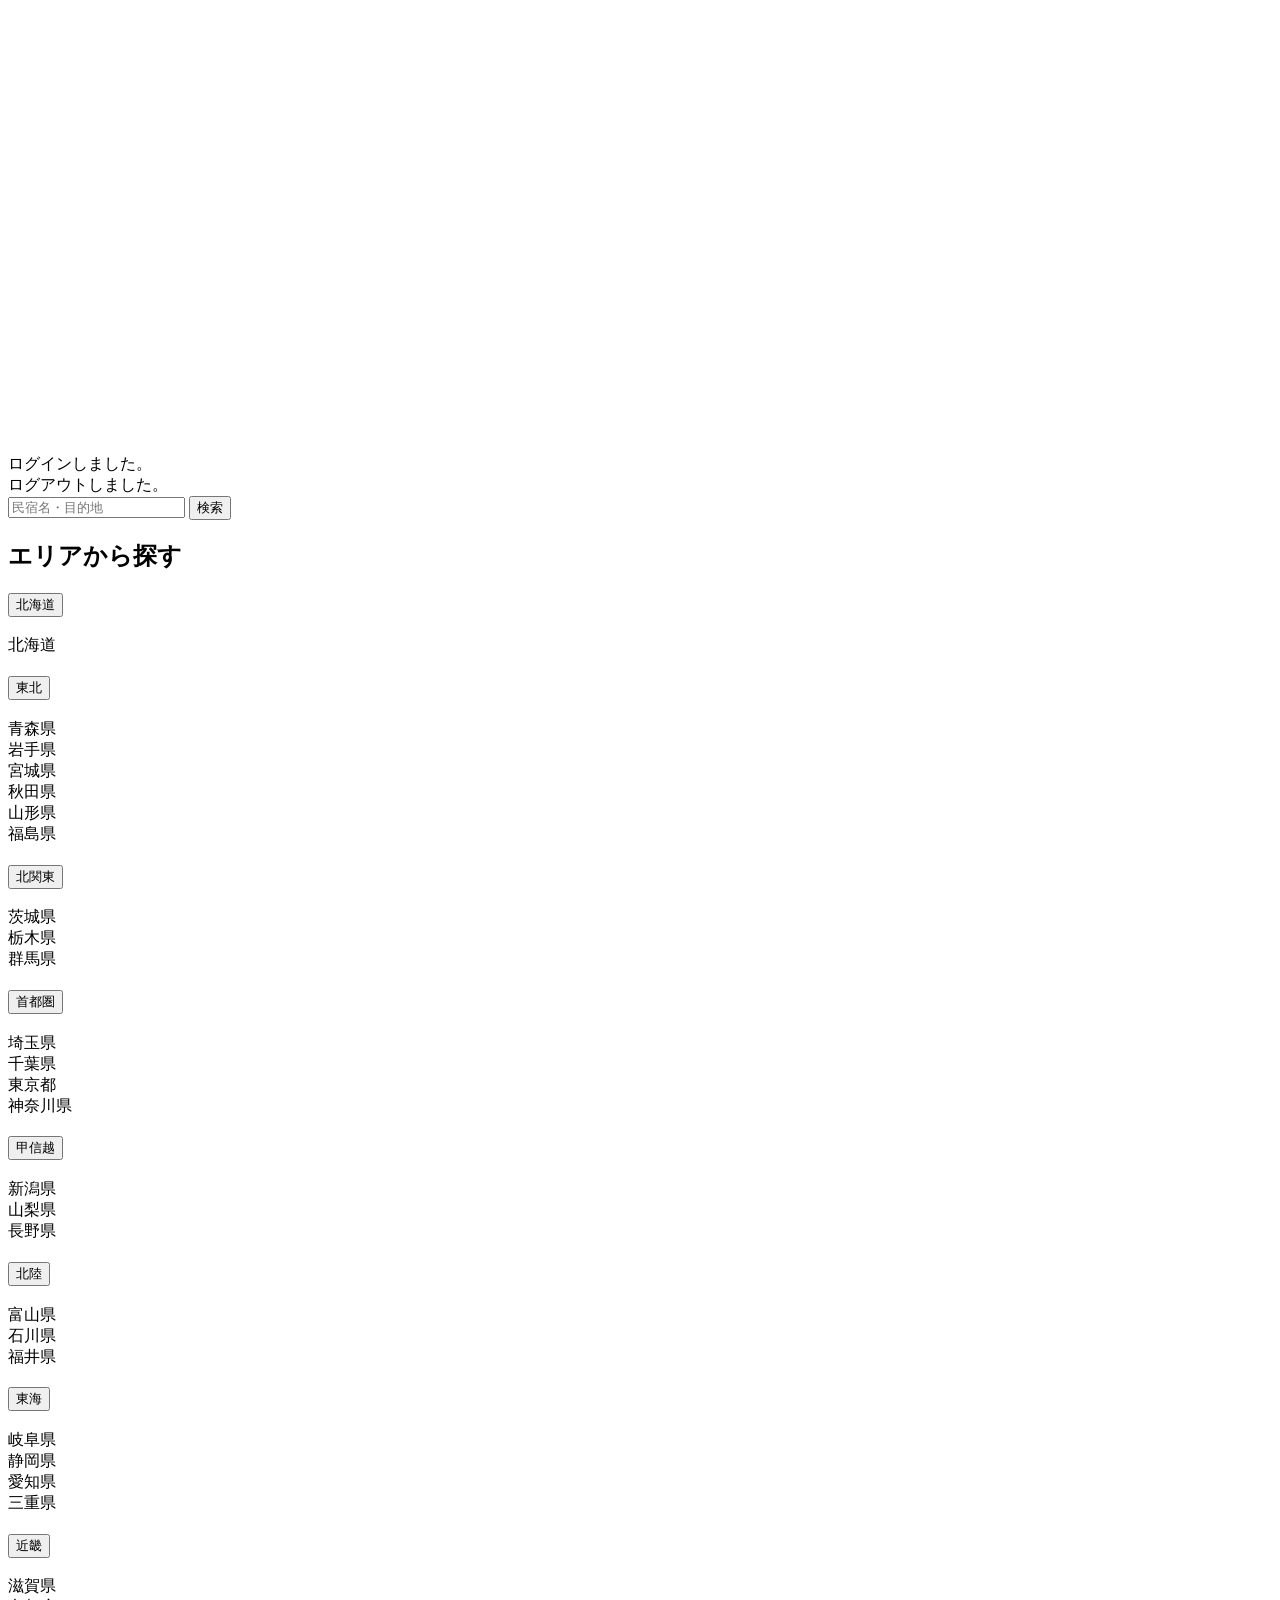
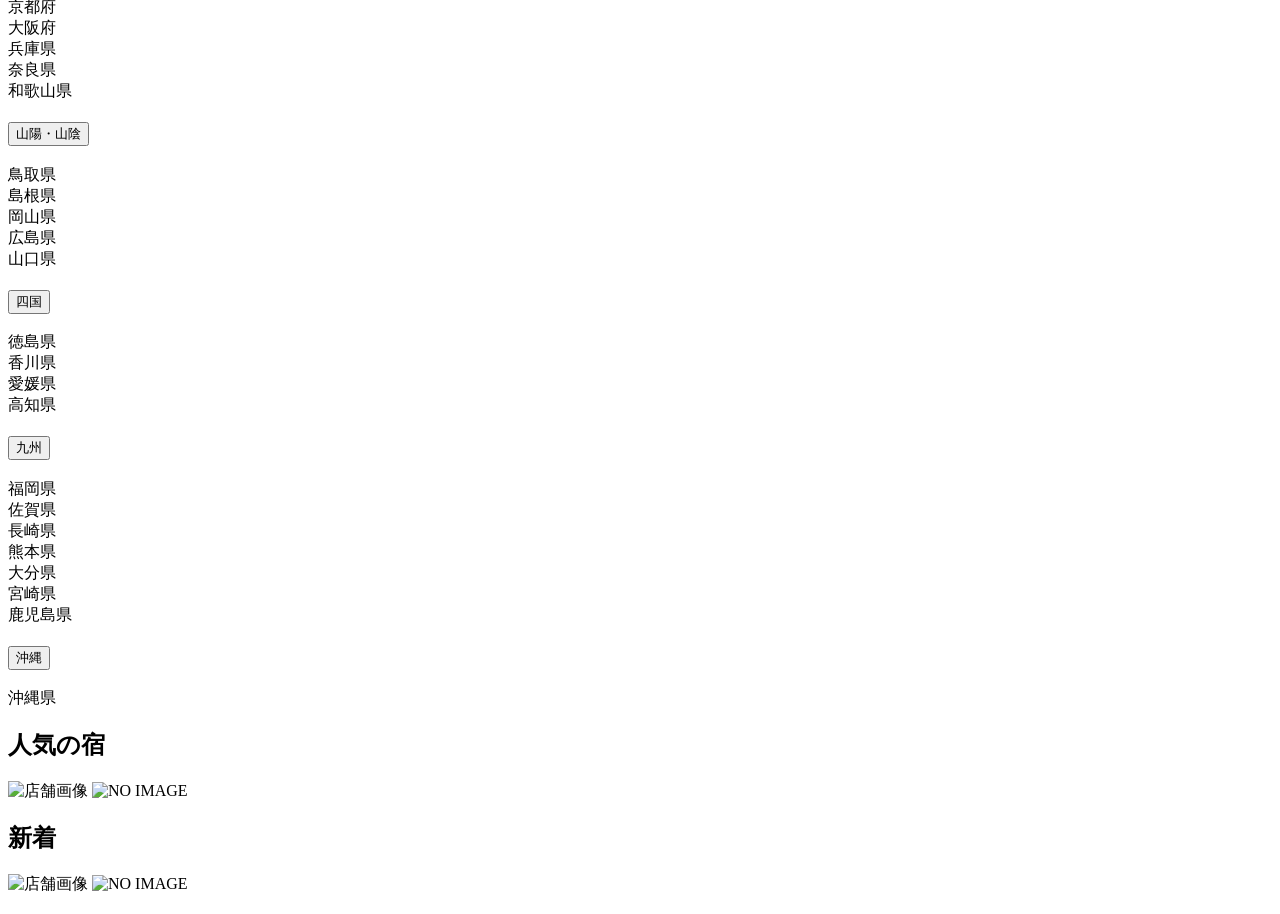
<file: src/main/resources/templates/index.html>
<!DOCTYPE html>
<html xmlns:th="https://www.thymeleaf.org" xmlns:sec="http://www.thymeleaf.org/extras/spring-security">
    <head>
        <div th:replace="~{fragment :: meta}"></div>

        <div th:replace="~{fragment :: styles}"></div>

        <!-- Google Fonts -->
        <link href="https://fonts.googleapis.com/css2?family=Noto+Serif+JP:wght@400;600&display=swap" rel="stylesheet">

        <!-- Swiper -->
        <link rel="stylesheet" href="https://cdn.jsdelivr.net/npm/swiper@8/swiper-bundle.min.css">

        <title>SAMURAI Travel</title>
    </head>
    <body>
        <div class="samuraitravel-wrapper">
           <div th:replace="~{fragment :: header}"></div>

            <main>
                <div>
                    <div class="swiper samuraitravel-swiper">
                        <div class="swiper-wrapper">
                            <div class="swiper-slide"><img th:src="@{/images/main1.jpg}"></div>
                            <div class="swiper-slide"><img th:src="@{/images/main2.jpg}"></div>
                            <div class="swiper-slide"><img th:src="@{/images/main3.jpg}"></div>
                            <div class="d-flex align-items-center samuraitravel-overlay-background">
                                <div class="container samuraitravel-container samuraitravel-overlay-text">
                                    <h1 class="text-white samuraitravel-catchphrase-heading">旅の始まりは、ここから</h1>
                                    <p class="text-white samuraitravel-catchphrase-paragraph">SAMURAI Travelは、日本最大級の民宿予約サイトです。</p>
                                </div>
                            </div>
                        </div>
                    </div>
                </div>

                <div th:if="${param.loggedIn}" class="container samuraitravel-container pt-2">
                    <div class="alert alert-info mt-4 mb-0">
                        ログインしました。
                    </div>
                </div>


                <div th:if="${param.loggedOut}" class="container samuraitravel-container pt-2">
                    <div class="alert alert-info mt-4 mb-0">
                        ログアウトしました。
                    </div>
                </div>

                <div th:if="${successMessage}" class="container samuraitravel-container pt-2">
                    <div class="alert alert-info mt-4 mb-0">
                        <span th:text="${successMessage}"></span>
                    </div>
                </div>

                <div class="border-bottom mb-4 py-4">
                    <div class="container samuraitravel-container my-2">
                        <form method="get" th:action="@{/houses}" class="samuraitravel-search-form">
                            <div class="input-group">
                                <input type="text" class="form-control" name="keyword" th:value="${keyword}" placeholder="民宿名・目的地">
                                <button type="submit" class="btn text-white shadow-sm samuraitravel-btn">検索</button>
                            </div>
                        </form>
                    </div>
                </div>

                <div class="container samuraitravel-container">

                    <div class="row justify-content-center pt-2">
                        <div class="col-xl-3 col-lg-4 col-md-12 mb-4">
                            <h2 class="mb-3">エリアから探す</h2>

                            <div class="accordion accordion-flush" id="accordionArea">
                                <div class="accordion-item">
                                    <h3 class="accordion-header">
                                        <button class="accordion-button collapsed" type="button" data-bs-toggle="collapse"
                                            data-bs-target="#hokkaido" aria-expanded="false" aria-controls="hokkaido">
                                            北海道
                                        </button>
                                    </h3>
                                    <div id="hokkaido" class="accordion-collapse collapse" data-bs-parent="#accordionArea">
                                        <a th:href="@{/houses?area=北海道}" class="link-secondary">
                                            <div class="accordion-body samuraitravel-accordion-body">
                                                北海道
                                            </div>
                                        </a>
                                    </div>
                                </div>
                                <div class="accordion-item">
                                    <h3 class="accordion-header">
                                        <button class="accordion-button collapsed" type="button" data-bs-toggle="collapse"
                                            data-bs-target="#tohoku" aria-expanded="false" aria-controls="tohoku">
                                            東北
                                        </button>
                                    </h3>
                                    <div id="tohoku" class="accordion-collapse collapse" data-bs-parent="#accordionArea">
                                        <a th:href="@{/houses?area=青森県}" class="link-secondary">
                                            <div class="accordion-body samuraitravel-accordion-body">
                                                青森県
                                            </div>
                                        </a>
                                        <a th:href="@{/houses?area=岩手県}" class="link-secondary">
                                            <div class="accordion-body samuraitravel-accordion-body">
                                                岩手県
                                            </div>
                                        </a>
                                        <a th:href="@{/houses?area=宮城県}" class="link-secondary">
                                            <div class="accordion-body samuraitravel-accordion-body">
                                                宮城県
                                            </div>
                                        </a>
                                        <a th:href="@{/houses?area=秋田県}" class="link-secondary">
                                            <div class="accordion-body samuraitravel-accordion-body">
                                                秋田県
                                            </div>
                                        </a>
                                        <a th:href="@{/houses?area=山形県}" class="link-secondary">
                                            <div class="accordion-body samuraitravel-accordion-body">
                                                山形県
                                            </div>
                                        </a>
                                        <a th:href="@{/houses?area=福島県}" class="link-secondary">
                                            <div class="accordion-body samuraitravel-accordion-body">
                                                福島県
                                            </div>
                                        </a>
                                    </div>
                                </div>
                                <div class="accordion-item">
                                    <h3 class="accordion-header">
                                        <button class="accordion-button collapsed" type="button" data-bs-toggle="collapse"
                                            data-bs-target="#kitakanto" aria-expanded="false" aria-controls="kitakanto">
                                            北関東
                                        </button>
                                    </h3>
                                    <div id="kitakanto" class="accordion-collapse collapse" data-bs-parent="#accordionArea">
                                        <a th:href="@{/houses?area=茨城県}" class="link-secondary">
                                            <div class="accordion-body samuraitravel-accordion-body">
                                                茨城県
                                            </div>
                                        </a>
                                        <a th:href="@{/houses?area=栃木県}" class="link-secondary">
                                            <div class="accordion-body samuraitravel-accordion-body">
                                                栃木県
                                            </div>
                                        </a>
                                        <a th:href="@{/houses?area=群馬県}" class="link-secondary">
                                            <div class="accordion-body samuraitravel-accordion-body">
                                                群馬県
                                            </div>
                                        </a>
                                    </div>
                                </div>
                                <div class="accordion-item">
                                    <h3 class="accordion-header">
                                        <button class="accordion-button collapsed" type="button" data-bs-toggle="collapse"
                                            data-bs-target="#shutoken" aria-expanded="false" aria-controls="shutoken">
                                            首都圏
                                        </button>
                                    </h3>
                                    <div id="shutoken" class="accordion-collapse collapse" data-bs-parent="#accordionArea">
                                        <a th:href="@{/houses?area=埼玉県}" class="link-secondary">
                                            <div class="accordion-body samuraitravel-accordion-body">
                                                埼玉県
                                            </div>
                                        </a>
                                        <a th:href="@{/houses?area=千葉県}" class="link-secondary">
                                            <div class="accordion-body samuraitravel-accordion-body">
                                                千葉県
                                            </div>
                                        </a>
                                        <a th:href="@{/houses?area=東京都}" class="link-secondary">
                                            <div class="accordion-body samuraitravel-accordion-body">
                                                東京都
                                            </div>
                                        </a>
                                        <a th:href="@{/houses?area=神奈川県}" class="link-secondary">
                                            <div class="accordion-body samuraitravel-accordion-body">
                                                神奈川県
                                            </div>
                                        </a>
                                    </div>
                                </div>
                                <div class="accordion-item">
                                    <h3 class="accordion-header">
                                        <button class="accordion-button collapsed" type="button" data-bs-toggle="collapse"
                                            data-bs-target="#koshinetsu" aria-expanded="false" aria-controls="koshinetsu">
                                            甲信越
                                        </button>
                                    </h3>
                                    <div id="koshinetsu" class="accordion-collapse collapse" data-bs-parent="#accordionArea">
                                        <a th:href="@{/houses?area=新潟県}" class="link-secondary">
                                            <div class="accordion-body samuraitravel-accordion-body">
                                                新潟県
                                            </div>
                                        </a>
                                        <a th:href="@{/houses?area=山梨県}" class="link-secondary">
                                            <div class="accordion-body samuraitravel-accordion-body">
                                                山梨県
                                            </div>
                                        </a>
                                        <a th:href="@{/houses?area=長野県}" class="link-secondary">
                                            <div class="accordion-body samuraitravel-accordion-body">
                                                長野県
                                            </div>
                                        </a>
                                    </div>
                                </div>
                                <div class="accordion-item">
                                    <h3 class="accordion-header">
                                        <button class="accordion-button collapsed" type="button" data-bs-toggle="collapse"
                                            data-bs-target="#hokuriku" aria-expanded="false" aria-controls="hokuriku">
                                            北陸
                                        </button>
                                    </h3>
                                    <div id="hokuriku" class="accordion-collapse collapse" data-bs-parent="#accordionArea">
                                        <a th:href="@{/houses?area=富山県}" class="link-secondary">
                                            <div class="accordion-body samuraitravel-accordion-body">
                                                富山県
                                            </div>
                                        </a>
                                        <a th:href="@{/houses?area=石川県}" class="link-secondary">
                                            <div class="accordion-body samuraitravel-accordion-body">
                                                石川県
                                            </div>
                                        </a>
                                        <a th:href="@{/houses?area=福井県}" class="link-secondary">
                                            <div class="accordion-body samuraitravel-accordion-body">
                                                福井県
                                            </div>
                                        </a>
                                    </div>
                                </div>
                                <div class="accordion-item">
                                    <h3 class="accordion-header">
                                        <button class="accordion-button collapsed" type="button" data-bs-toggle="collapse"
                                            data-bs-target="#tokai" aria-expanded="false" aria-controls="tokai">
                                            東海
                                        </button>
                                    </h3>
                                    <div id="tokai" class="accordion-collapse collapse" data-bs-parent="#accordionArea">
                                        <a th:href="@{/houses?area=岐阜県}" class="link-secondary">
                                            <div class="accordion-body samuraitravel-accordion-body">
                                                岐阜県
                                            </div>
                                        </a>
                                        <a th:href="@{/houses?area=静岡県}" class="link-secondary">
                                            <div class="accordion-body samuraitravel-accordion-body">
                                                静岡県
                                            </div>
                                        </a>
                                        <a th:href="@{/houses?area=愛知県}" class="link-secondary">
                                            <div class="accordion-body samuraitravel-accordion-body">
                                                愛知県
                                            </div>
                                        </a>
                                        <a th:href="@{/houses?area=三重県}" class="link-secondary">
                                            <div class="accordion-body samuraitravel-accordion-body">
                                                三重県
                                            </div>
                                        </a>
                                    </div>
                                </div>
                                <div class="accordion-item">
                                    <h3 class="accordion-header">
                                        <button class="accordion-button collapsed" type="button" data-bs-toggle="collapse"
                                            data-bs-target="#kinki" aria-expanded="false" aria-controls="kinki">
                                            近畿
                                        </button>
                                    </h3>
                                    <div id="kinki" class="accordion-collapse collapse" data-bs-parent="#accordionArea">
                                        <a th:href="@{/houses?area=滋賀県}" class="link-secondary">
                                            <div class="accordion-body samuraitravel-accordion-body">
                                                滋賀県
                                            </div>
                                        </a>
                                        <a th:href="@{/houses?area=京都府}" class="link-secondary">
                                            <div class="accordion-body samuraitravel-accordion-body">
                                                京都府
                                            </div>
                                        </a>
                                        <a th:href="@{/houses?area=大阪府}" class="link-secondary">
                                            <div class="accordion-body samuraitravel-accordion-body">
                                                大阪府
                                            </div>
                                        </a>
                                        <a th:href="@{/houses?area=兵庫県}" class="link-secondary">
                                            <div class="accordion-body samuraitravel-accordion-body">
                                                兵庫県
                                            </div>
                                        </a>
                                        <a th:href="@{/houses?area=奈良県}" class="link-secondary">
                                            <div class="accordion-body samuraitravel-accordion-body">
                                                奈良県
                                            </div>
                                        </a>
                                        <a th:href="@{/houses?area=和歌山県}" class="link-secondary">
                                            <div class="accordion-body samuraitravel-accordion-body">
                                                和歌山県
                                            </div>
                                        </a>
                                    </div>
                                </div>
                                <div class="accordion-item">
                                    <h3 class="accordion-header">
                                        <button class="accordion-button collapsed" type="button" data-bs-toggle="collapse"
                                            data-bs-target="#sanyoSanin" aria-expanded="false" aria-controls="sanyoSanin">
                                            山陽・山陰
                                        </button>
                                    </h3>
                                    <div id="sanyoSanin" class="accordion-collapse collapse" data-bs-parent="#accordionArea">
                                        <a th:href="@{/houses?area=鳥取県}" class="link-secondary">
                                            <div class="accordion-body samuraitravel-accordion-body">
                                                鳥取県
                                            </div>
                                        </a>
                                        <a th:href="@{/houses?area=島根県}" class="link-secondary">
                                            <div class="accordion-body samuraitravel-accordion-body">
                                                島根県
                                            </div>
                                        </a>
                                        <a th:href="@{/houses?area=岡山県}" class="link-secondary">
                                            <div class="accordion-body samuraitravel-accordion-body">
                                                岡山県
                                            </div>
                                        </a>
                                        <a th:href="@{/houses?area=広島県}" class="link-secondary">
                                            <div class="accordion-body samuraitravel-accordion-body">
                                                広島県
                                            </div>
                                        </a>
                                        <a th:href="@{/houses?area=山口県}" class="link-secondary">
                                            <div class="accordion-body samuraitravel-accordion-body">
                                                山口県
                                            </div>
                                        </a>
                                    </div>
                                </div>
                                <div class="accordion-item">
                                    <h3 class="accordion-header">
                                        <button class="accordion-button collapsed" type="button" data-bs-toggle="collapse"
                                            data-bs-target="#shikoku" aria-expanded="false" aria-controls="shikoku">
                                            四国
                                        </button>
                                    </h3>
                                    <div id="shikoku" class="accordion-collapse collapse" data-bs-parent="#accordionArea">
                                        <a th:href="@{/houses?area=徳島県}" class="link-secondary">
                                            <div class="accordion-body samuraitravel-accordion-body">
                                                徳島県
                                            </div>
                                        </a>
                                        <a th:href="@{/houses?area=香川県}" class="link-secondary">
                                            <div class="accordion-body samuraitravel-accordion-body">
                                                香川県
                                            </div>
                                        </a>
                                        <a th:href="@{/houses?area=愛媛県}" class="link-secondary">
                                            <div class="accordion-body samuraitravel-accordion-body">
                                                愛媛県
                                            </div>
                                        </a>
                                        <a th:href="@{/houses?area=高知県}" class="link-secondary">
                                            <div class="accordion-body samuraitravel-accordion-body">
                                                高知県
                                            </div>
                                        </a>
                                    </div>
                                </div>
                                <div class="accordion-item">
                                    <h3 class="accordion-header">
                                        <button class="accordion-button collapsed" type="button" data-bs-toggle="collapse"
                                            data-bs-target="#kyushu" aria-expanded="false" aria-controls="kyushu">
                                            九州
                                        </button>
                                    </h3>
                                    <div id="kyushu" class="accordion-collapse collapse" data-bs-parent="#accordionArea">
                                        <a th:href="@{/houses?area=福岡県}" class="link-secondary">
                                            <div class="accordion-body samuraitravel-accordion-body">
                                                福岡県
                                            </div>
                                        </a>
                                        <a th:href="@{/houses?area=佐賀県}" class="link-secondary">
                                            <div class="accordion-body samuraitravel-accordion-body">
                                                佐賀県
                                            </div>
                                        </a>
                                        <a th:href="@{/houses?area=長崎県}" class="link-secondary">
                                            <div class="accordion-body samuraitravel-accordion-body">
                                                長崎県
                                            </div>
                                        </a>
                                        <a th:href="@{/houses?area=熊本県}" class="link-secondary">
                                            <div class="accordion-body samuraitravel-accordion-body">
                                                熊本県
                                            </div>
                                        </a>
                                        <a th:href="@{/houses?area=大分県}" class="link-secondary">
                                            <div class="accordion-body samuraitravel-accordion-body">
                                                大分県
                                            </div>
                                        </a>
                                        <a th:href="@{/houses?area=宮崎県}" class="link-secondary">
                                            <div class="accordion-body samuraitravel-accordion-body">
                                                宮崎県
                                            </div>
                                        </a>
                                        <a th:href="@{/houses?area=鹿児島県}" class="link-secondary">
                                            <div class="accordion-body samuraitravel-accordion-body">
                                                鹿児島県
                                            </div>
                                        </a>
                                    </div>
                                </div>
                                <div class="accordion-item">
                                    <h3 class="accordion-header">
                                        <button class="accordion-button collapsed" type="button" data-bs-toggle="collapse"
                                            data-bs-target="#okinawa" aria-expanded="false" aria-controls="okinawa">
                                            沖縄
                                        </button>
                                    </h3>
                                    <div id="okinawa" class="accordion-collapse collapse" data-bs-parent="#accordionArea">
                                        <a th:href="@{/houses?area=沖縄県}" class="link-secondary">
                                            <div class="accordion-body samuraitravel-accordion-body">
                                                沖縄県
                                            </div>
                                        </a>
                                    </div>
                                </div>
                            </div>
                        </div>

                        <div class="col">
                            <h2 class="mb-3">人気の宿</h2>
                            <div class="row row-cols-sm-3 row-cols-1 g-3 mb-4">
                                <div class="col" th:each="popularHouse : ${popularHouses}">
                                    <a th:href="@{/houses/__${popularHouse.id}__}" class="link-dark samuraitravel-card-link">
                                        <div class="card h-100">
                                            <img th:if="${popularHouse.imageName}" th:src="@{/storage/__${popularHouse.imageName}__}" class="card-img-top samuraitravel-vertical-card-image" alt="店舗画像">
                                            <img th:unless="${popularHouse.imageName}" th:src="@{/images/noImage.png}" class="card-img-top samuraitravel-vertical-card-image" alt="NO IMAGE">
                                            <div class="card-body">
                                                <h3 class="card-title" th:text="${popularHouse.name}"></h3>
                                                <p class="card-text mb-1">
                                                    <small class="text-muted" th:text="${popularHouse.address}"></small>
                                                </p>
                                                <p class="card-text">
                                                    <span th:text="${#numbers.formatInteger(popularHouse.price, 1, 'COMMA') + '円 / 泊'}"></span>
                                                </p>
                                            </div>
                                        </div>
                                    </a>
                                </div>
                            </div>

                            <h2 class="mb-3">新着</h2>
                            <div class="row row-cols-xl-4 row-cols-2 g-3 mb-5">
                                <div class="col" th:each="newHouse : ${newHouses}">
                                    <a th:href="@{/houses/__${newHouse.id}__}" class="link-dark samuraitravel-card-link">
                                        <div class="card h-100">
                                            <img th:if="${newHouse.imageName}" th:src="@{/storage/__${newHouse.imageName}__}" class="card-img-top samuraitravel-vertical-card-image" alt="店舗画像">
                                            <img th:unless="${newHouse.imageName}" th:src="@{/images/noImage.png}" class="card-img-top samuraitravel-vertical-card-image" alt="NO IMAGE">
                                            <div class="card-body">
                                                <h3 class="card-title" th:text="${newHouse.name}"></h3>
                                                <p class="card-text mb-1">
                                                    <small class="text-muted" th:text="${newHouse.address}"></small>
                                                </p>
                                                <p class="card-text">
                                                    <span th:text="${#numbers.formatInteger(newHouse.price, 1, 'COMMA') + '円 / 泊'}"></span>
                                                </p>
                                            </div>
                                        </div>
                                    </a>
                                </div>
                            </div>
                        </div>
                    </div>
                </div>
            </main>

            <div th:replace="~{fragment :: footer}"></div>
        </div>

        <div th:replace="~{fragment :: scripts}"></div>

        <!-- Swiper -->
        <script src="https://cdn.jsdelivr.net/npm/swiper@8/swiper-bundle.min.js"></script>
        <script th:src="@{/js/carousel.js}"></script>
    </body>
</html>
</file>
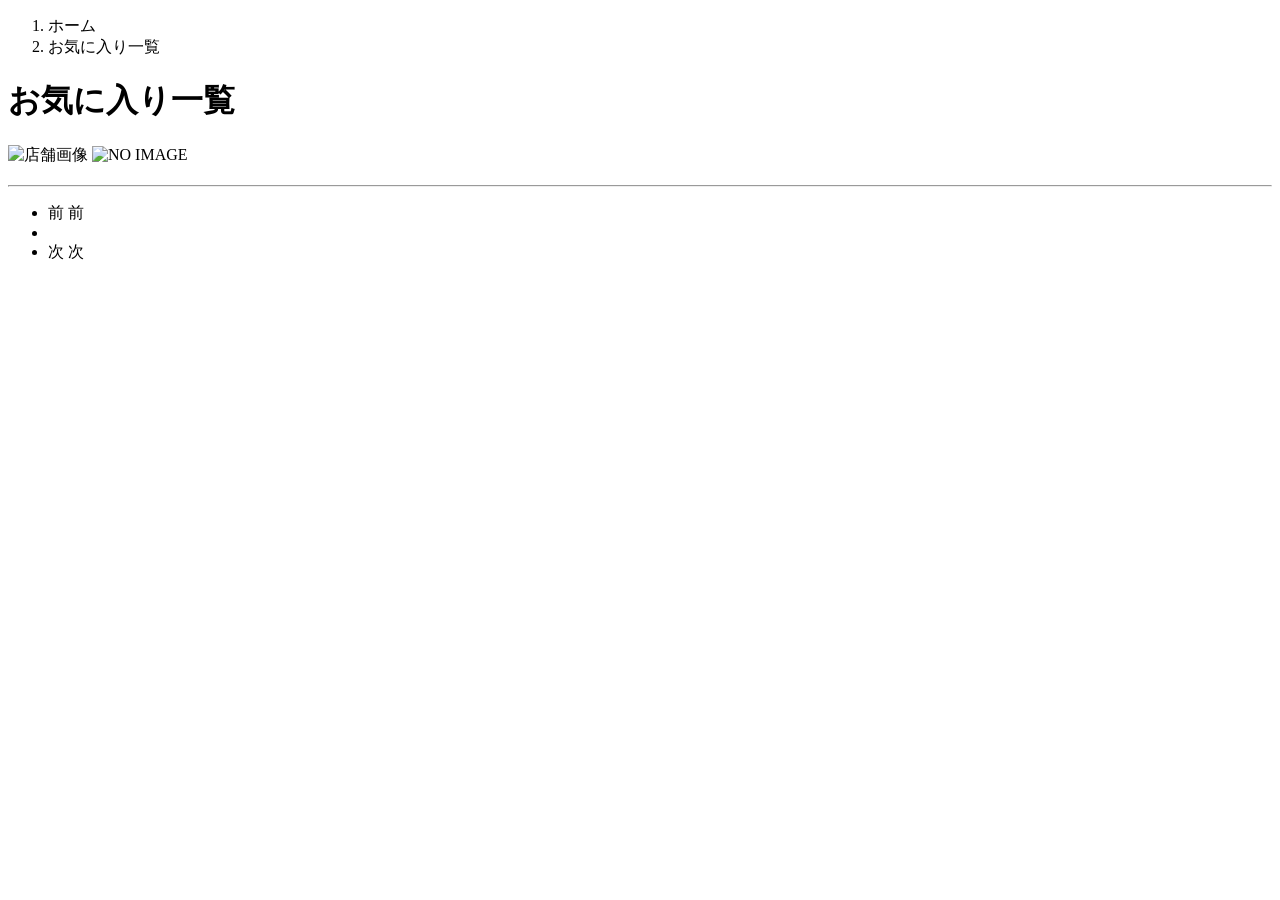
<file: src/main/resources/templates/favorites/index.html>
<!DOCTYPE html>
<html xmlns:th="https://www.thymeleaf.org" xmlns:sec="http://www.thymeleaf.org/extras/spring-security">    
   <head>
       <div th:replace="~{fragment :: meta}"></div>   
            
       <div th:replace="~{fragment :: styles}"></div>
         
       <title>お気に入り一覧</title>   
   </head>
   <body>
       <div class="samuraitravel-wrapper">            
           <div th:replace="~{fragment :: header}"></div>
           
           <main>
               <div class="container samuraitravel-container pb-5">
                   <div class="row justify-content-center">
                       <div class="col-xl-9 col-lg-8 col-md-12">
                           <nav class="my-3" style="--bs-breadcrumb-divider: '>';" aria-label="breadcrumb">
                               <ol class="breadcrumb mb-0"> 
                                   <li class="breadcrumb-item"><a th:href="@{/}">ホーム</a></li>                       
                                   <li class="breadcrumb-item active" aria-current="page">お気に入り一覧</li>
                               </ol>
                           </nav> 
                           
                           <h1 class="mb-4 text-center">お気に入り一覧</h1>  
                                           
                           <div class="mb-3" th:each="favorite : ${favoritePage}">
                               <a th:href="@{/houses/__${favorite.house.id}__}" class="link-dark samuraitravel-card-link">
                                   <div class="card h-100">   
                                       <div class="row g-0">
                                           <div class="col-md-4">                                                                                
                                               <img th:if="${favorite.house.imageName}" th:src="@{/storage/__${favorite.house.imageName}__}" class="card-img-top samuraitravel-horizontal-card-image" alt="店舗画像">                                                     
                                               <img th:unless="${favorite.house.imageName}" th:src="@{/images/noImage.png}" class="card-img-top samuraitravel-horizontal-card-image" alt="NO IMAGE">                                                    
                                           </div> 
                                           <div class="col-md-8">                                                                                                                        
                                               <div class="card-body">                                    
                                                   <h3 class="card-title mb-3" th:text="${favorite.house.name}"></h3>                                            

                                                   <hr class="mb-3">
                                                   
                                                   <p class="card-text mb-2">
                                                       <span th:text="${favorite.house.description}"></span>
                                                   </p>                                                    
                                                   
                                                   <p class="card-text mb-2">
                                                       <small class="text-muted" th:text="${'〒' + favorite.house.postalCode}"></small>
                                                       <small class="text-muted" th:text="${favorite.house.address}"></small>                                                      
                                                   </p>   
                                                                                                                                                                                                                                  
                                                   <p class="card-text">
                                                       <span th:text="${#numbers.formatInteger(favorite.house.price, 1, 'COMMA') + '円 / 泊'}"></span>
                                                   </p>                                    
                                               </div>
                                           </div>
                                       </div>
                                   </div>    
                               </a>            
                           </div>                                                                                       
           
                           <!-- ページネーション -->
                           <div th:if="${favoritePage.getTotalPages() > 1}" class="d-flex justify-content-center">
                               <nav aria-label="お気に入り一覧ページ">
                                   <ul class="pagination">
                                       <li class="page-item">
                                           <span th:if="${favoritePage.isFirst()}" class="page-link disabled">前</span>
                                           <a th:unless="${favoritePage.isFirst()}" th:href="@{/favorites(page = ${favoritePage.getNumber() - 1})}" class="page-link samuraitravel-page-link">前</a>
                                       </li>
                                       <li th:each="i : ${#numbers.sequence(0, favoritePage.getTotalPages() - 1)}" class="page-item">
                                           <span th:if="${i == favoritePage.getNumber()}" class="page-link active samuraitravel-active" th:text="${i + 1}"></span>
                                           <a th:unless="${i == favoritePage.getNumber()}" th:href="@{/favorites(page = ${i})}" class="page-link samuraitravel-page-link" th:text="${i + 1}"></a>
                                       </li>
                                       <li class="page-item">                        
                                           <span th:if="${favoritePage.isLast()}" class="page-link disabled">次</span>
                                           <a th:unless="${favoritePage.isLast()}" th:href="@{/favorites(page = ${favoritePage.getNumber() + 1})}" class="page-link samuraitravel-page-link">次</a>
                                       </li>
                                   </ul>
                               </nav> 
                           </div>  
                               
                       </div>                          
                   </div>
               </div>                                                
           </main>
                       
           <div th:replace="~{fragment :: footer}"></div>
       </div>    
       
       <div th:replace="~{fragment :: scripts}"></div>  
 </body>
</html>
</file>
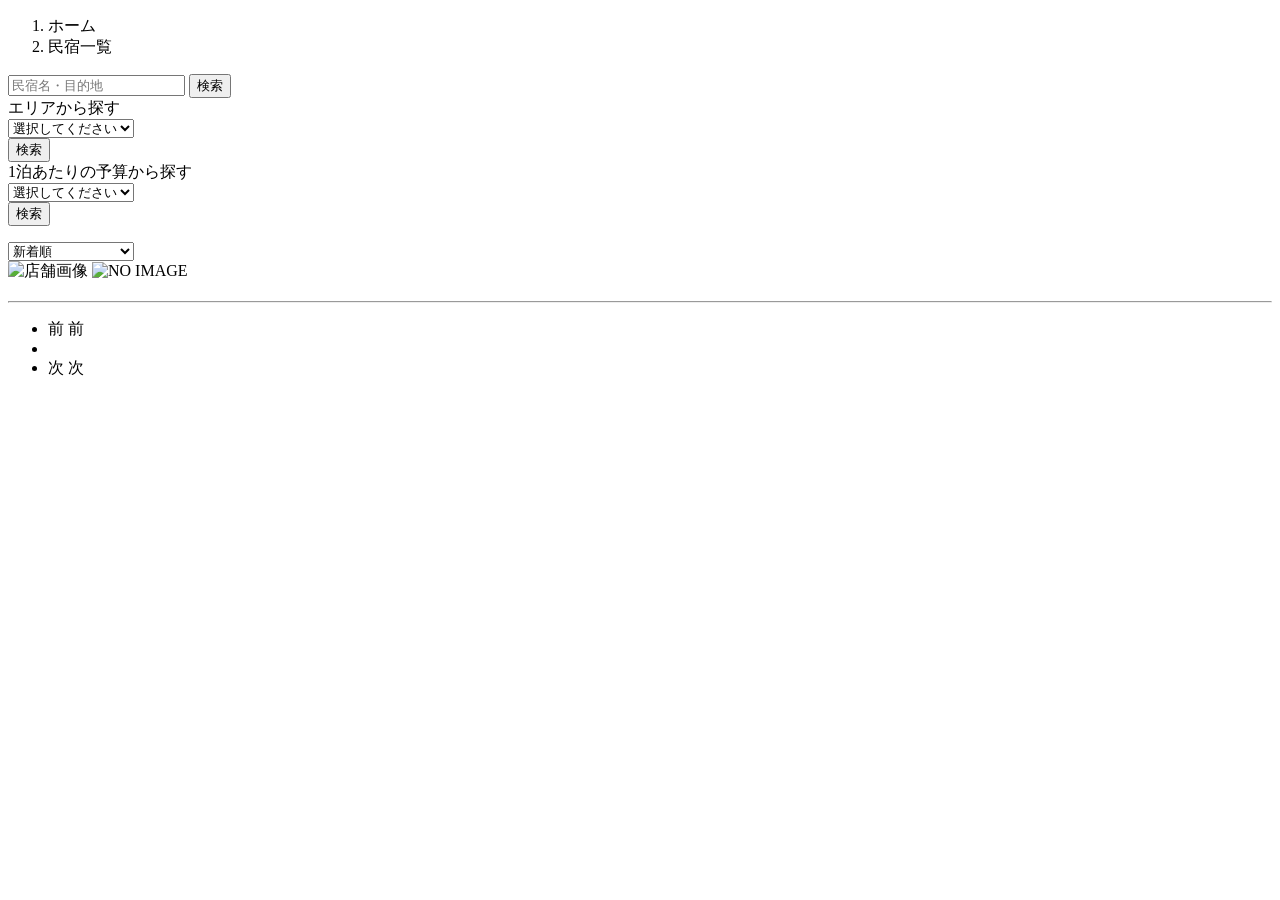
<file: src/main/resources/templates/houses/index.html>
<!DOCTYPE html>
<html xmlns:th="https://www.thymeleaf.org" xmlns:sec="http://www.thymeleaf.org/extras/spring-security">
  <head>
      <div th:replace="~{fragment :: meta}"></div>

      <div th:replace="~{fragment :: styles}"></div>

      <title>民宿一覧</title>
  </head>
  <body>
      <div class="samuraitravel-wrapper">
          <div th:replace="~{fragment :: header}"></div>

          <main>
              <div class="container samuraitravel-container pb-5">
                  <div class="row justify-content-center">
                      <nav class="my-3" style="--bs-breadcrumb-divider: '>';" aria-label="breadcrumb">
                          <ol class="breadcrumb mb-0">
                              <li class="breadcrumb-item"><a th:href="@{/}">ホーム</a></li>
                              <li class="breadcrumb-item active" aria-current="page">民宿一覧</li>
                          </ol>
                      </nav>

                      <div class="col-xl-3 col-lg-4 col-md-12">
                          <form method="get" th:action="@{/houses}" class="w-100 mb-3">
                              <div class="input-group">
                                  <input type="text" class="form-control" name="keyword" th:value="${keyword}" placeholder="民宿名・目的地">
                                  <button type="submit" class="btn text-white shadow-sm samuraitravel-btn">検索</button>
                              </div>
                          </form>

                          <div class="card mb-3">
                              <div class="card-header">
                                  エリアから探す
                              </div>
                              <div class="card-body">
                                  <form method="get" th:action="@{/houses}" class="w-100">
                                      <div class="form-group mb-3">
                                          <select class="form-control form-select" name="area">
                                              <option value="" hidden>選択してください</option>
                                              <optgroup label="北海道">
                                                  <option value="北海道" th:selected="${area == '北海道'}">北海道</option>
                                              </optgroup>
                                              <optgroup label="東北">
                                                  <option value="青森県" th:selected="${area == '青森県'}">青森県</option>
                                                  <option value="岩手県" th:selected="${area == '岩手県'}">岩手県</option>
                                                  <option value="宮城県" th:selected="${area == '宮城県'}">宮城県</option>
                                                  <option value="秋田県" th:selected="${area == '秋田県'}">秋田県</option>
                                                  <option value="山形県" th:selected="${area == '山形県'}">山形県</option>
                                                  <option value="福島県" th:selected="${area == '福島県'}">福島県</option>
                                              </optgroup>
                                              <optgroup label="北関東">
                                                  <option value="茨城県" th:selected="${area == '茨城県'}">茨城県</option>
                                                  <option value="栃木県" th:selected="${area == '栃木県'}">栃木県</option>
                                                  <option value="群馬県" th:selected="${area == '群馬県'}">群馬県</option>
                                              </optgroup>
                                              <optgroup label="首都圏">
                                                  <option value="埼玉県" th:selected="${area == '埼玉県'}">埼玉県</option>
                                                  <option value="千葉県" th:selected="${area == '千葉県'}">千葉県</option>
                                                  <option value="東京都" th:selected="${area == '東京都'}">東京都</option>
                                                  <option value="神奈川県" th:selected="${area == '神奈川県'}">神奈川県</option>
                                              </optgroup>
                                              <optgroup label="甲信越">
                                                  <option value="新潟県" th:selected="${area == '新潟県'}">新潟県</option>
                                                  <option value="山梨県" th:selected="${area == '山梨県'}">山梨県</option>
                                                  <option value="長野県" th:selected="${area == '長野県'}">長野県</option>
                                              </optgroup>
                                              <optgroup label="北陸">
                                                  <option value="富山県" th:selected="${area == '富山県'}">富山県</option>
                                                  <option value="石川県" th:selected="${area == '石川県'}">石川県</option>
                                                  <option value="福井県" th:selected="${area == '福井県'}">福井県</option>
                                              </optgroup>
                                              <optgroup label="東海">
                                                  <option value="岐阜県" th:selected="${area == '岐阜県'}">岐阜県</option>
                                                  <option value="静岡県" th:selected="${area == '静岡県'}">静岡県</option>
                                                  <option value="愛知県" th:selected="${area == '愛知県'}">愛知県</option>
                                                  <option value="三重県" th:selected="${area == '三重県'}">三重県</option>
                                              </optgroup>
                                              <optgroup label="近畿">
                                                  <option value="滋賀県" th:selected="${area == '滋賀県'}">滋賀県</option>
                                                  <option value="京都府" th:selected="${area == '京都府'}">京都府</option>
                                                  <option value="大阪府" th:selected="${area == '大阪府'}">大阪府</option>
                                                  <option value="兵庫県" th:selected="${area == '兵庫県'}">兵庫県</option>
                                                  <option value="奈良県" th:selected="${area == '奈良県'}">奈良県</option>
                                                  <option value="和歌山県" th:selected="${area == '和歌山県'}">和歌山県</option>
                                              </optgroup>
                                              <optgroup label="山陽・山陰">
                                                  <option value="鳥取県" th:selected="${area == '鳥取県'}">鳥取県</option>
                                                  <option value="島根県" th:selected="${area == '島根県'}">島根県</option>
                                                  <option value="岡山県" th:selected="${area == '岡山県'}">岡山県</option>
                                                  <option value="広島県" th:selected="${area == '広島県'}">広島県</option>
                                                  <option value="山口県" th:selected="${area == '山口県'}">山口県</option>
                                              </optgroup>
                                              <optgroup label="四国">
                                                  <option value="徳島県" th:selected="${area == '徳島県'}">徳島県</option>
                                                  <option value="香川県" th:selected="${area == '香川県'}">香川県</option>
                                                  <option value="愛媛県" th:selected="${area == '愛媛県'}">愛媛県</option>
                                                  <option value="高知県" th:selected="${area == '高知県'}">高知県</option>
                                              </optgroup>
                                              <optgroup label="九州">
                                                  <option value="福岡県" th:selected="${area == '福岡県'}">福岡県</option>
                                                  <option value="佐賀県" th:selected="${area == '佐賀県'}">佐賀県</option>
                                                  <option value="長崎県" th:selected="${area == '長崎県'}">長崎県</option>
                                                  <option value="熊本県" th:selected="${area == '熊本県'}">熊本県</option>
                                                  <option value="大分県" th:selected="${area == '大分県'}">大分県</option>
                                                  <option value="宮崎県" th:selected="${area == '宮崎県'}">宮崎県</option>
                                                  <option value="鹿児島県" th:selected="${area == '鹿児島県'}">鹿児島県</option>
                                              </optgroup>
                                              <optgroup label="沖縄">
                                                  <option value="沖縄県" th:selected="${area == '沖縄県'}">沖縄県</option>
                                              </optgroup>
                                          </select>
                                      </div>
                                      <div class="form-group">
                                          <button type="submit" class="btn text-white shadow-sm w-100 samuraitravel-btn">検索</button>
                                      </div>
                                  </form>
                              </div>
                          </div>

                          <div class="card mb-3">
                              <div class="card-header">
                                  1泊あたりの予算から探す
                              </div>
                              <div class="card-body">
                                  <form method="get" th:action="@{/houses}" class="w-100">
                                      <div class="form-group mb-3">
                                          <select class="form-control form-select" name="price">
                                              <option value="" hidden>選択してください</option>
                                              <option value="6000" th:selected="${price == 6000}">6,000円以内</option>
                                              <option value="7000" th:selected="${price == 7000}">7,000円以内</option>
                                              <option value="8000" th:selected="${price == 8000}">8,000円以内</option>
                                              <option value="9000" th:selected="${price == 9000}">9,000円以内</option>
                                              <option value="10000" th:selected="${price == 10000}">10,000円以内</option>
                                          </select>
                                      </div>
                                      <div class="form-group">
                                          <button type="submit" class="btn text-white shadow-sm w-100 samuraitravel-btn">検索</button>
                                      </div>
                                  </form>
                              </div>
                          </div>
                      </div>

                      <div class="col">
						  <div th:if="${errorMessage}" class="alert alert-danger">
							  <span th:text="${errorMessage}"></span>
						  </div>
						  
                          <div class="d-flex justify-content-between flex-wrap">
                              <p th:if="${housePage.getTotalPages() > 1}" class="fs-5 mb-3" th:text="${'検索結果：' + housePage.getTotalElements() + '件' + '（' + (housePage.getNumber() + 1) + ' / ' + housePage.getTotalPages() + ' ページ）'}"></p>
                              <p th:unless="${housePage.getTotalPages() > 1}" class="fs-5 mb-3" th:text="${'検索結果：' + housePage.getTotalElements() + '件'}"></p>
                              
                              <form method="get" th:action="@{/houses}" class="mb-3 samuraitravel-sort-box">
                                    <input th:if="${keyword}" type="hidden" name="keyword" th:value="${keyword}">
                                    <input th:if="${area}" type="hidden" name="area" th:value="${area}">
                                    <input th:if="${price}" type="hidden" name="price" th:value="${price}">
                                    <select class="form-select form-select-sm" name="order" onChange="this.form.submit();">
                                        <option value="createdAtDesc" th:selected="${order == 'createdAtDesc' || order == null}">新着順</option>
                                        <option value="priceAsc" th:selected="${order == 'priceAsc'}">宿泊料金が安い順</option>
                                    </select>
                                </form>   
                          </div>

                          <div class="mb-3" th:each="house : ${housePage}">
                              <a th:href="@{/houses/__${house.id}__}" class="link-dark samuraitravel-card-link">
                                  <div class="card h-100">
                                      <div class="row g-0">
                                          <div class="col-md-4">
                                              <img th:if="${house.imageName}" th:src="@{/storage/__${house.imageName}__}" class="card-img-top samuraitravel-horizontal-card-image" alt="店舗画像">
                                              <img th:unless="${house.imageName}" th:src="@{/images/noImage.png}" class="card-img-top samuraitravel-horizontal-card-image" alt="NO IMAGE">
                                          </div>
                                          <div class="col-md-8">
                                              <div class="card-body">
                                                  <h3 class="card-title mb-3" th:text="${house.name}"></h3>

                                                  <hr class="mb-3">

                                                  <p class="card-text mb-2">
                                                      <span th:text="${house.description}"></span>
                                                  </p>

                                                  <p class="card-text mb-2">
                                                      <small class="text-muted" th:text="${'〒' + house.postalCode}"></small>
                                                      <small class="text-muted" th:text="${house.address}"></small>
                                                  </p>

                                                  <p class="card-text">
                                                      <span th:text="${#numbers.formatInteger(house.price, 1, 'COMMA') + '円 / 泊'}"></span>
                                                  </p>
                                              </div>
                                          </div>
                                      </div>
                                  </div>
                              </a>
                          </div>

                          <!-- ページネーション -->
                          <div th:if="${housePage.getTotalPages() > 1}" class="d-flex justify-content-center">
                              <nav aria-label="民宿一覧ページ">
                                  <ul class="pagination">
                                      <li class="page-item">
                                          <span th:if="${housePage.isFirst()}" class="page-link disabled">前</span>
                                          <a th:unless="${housePage.isFirst()}" th:href="@{/houses(page = ${housePage.getNumber() - 1}, keyword = ${keyword}, area = ${area}, price = ${price}, order = ${order})}" class="page-link samuraitravel-page-link">前</a>
                                      </li>
                                      <li th:each="i : ${#numbers.sequence(0, housePage.getTotalPages() - 1)}" class="page-item">
                                          <span th:if="${i == housePage.getNumber()}" class="page-link active samuraitravel-active" th:text="${i + 1}"></span>
                                          <a th:unless="${i == housePage.getNumber()}" th:href="@{/houses(page = ${i}, keyword = ${keyword}, area = ${area}, price = ${price}, order = ${order})}" class="page-link samuraitravel-page-link" th:text="${i + 1}"></a>
                                      </li>
                                      <li class="page-item">
                                          <span th:if="${housePage.isLast()}" class="page-link disabled">次</span>
                                          <a th:unless="${housePage.isLast()}" th:href="@{/houses(page = ${housePage.getNumber() + 1}, keyword = ${keyword}, area = ${area}, price = ${price}, order = ${order})}" class="page-link samuraitravel-page-link">次</a>
                                        </li>
                                    </ul>
                                </nav>
                            </div>
                        </div>
                    </div>
                </div>
            </main>

<!--======== 後略 ========-->
                                        </li>
                                    </ul>
                                </nav>
                            </div>
                        </div>
                    </div>
                </div>
            </main>

                                      </li>
                                  </ul>
                              </nav>
                          </div>
                      </div>
                  </div>
              </div>
          </main>

          <div th:replace="~{fragment :: footer}"></div>
      </div>

      <div th:replace="~{fragment :: scripts}"></div>
</body>
</html>
</file>
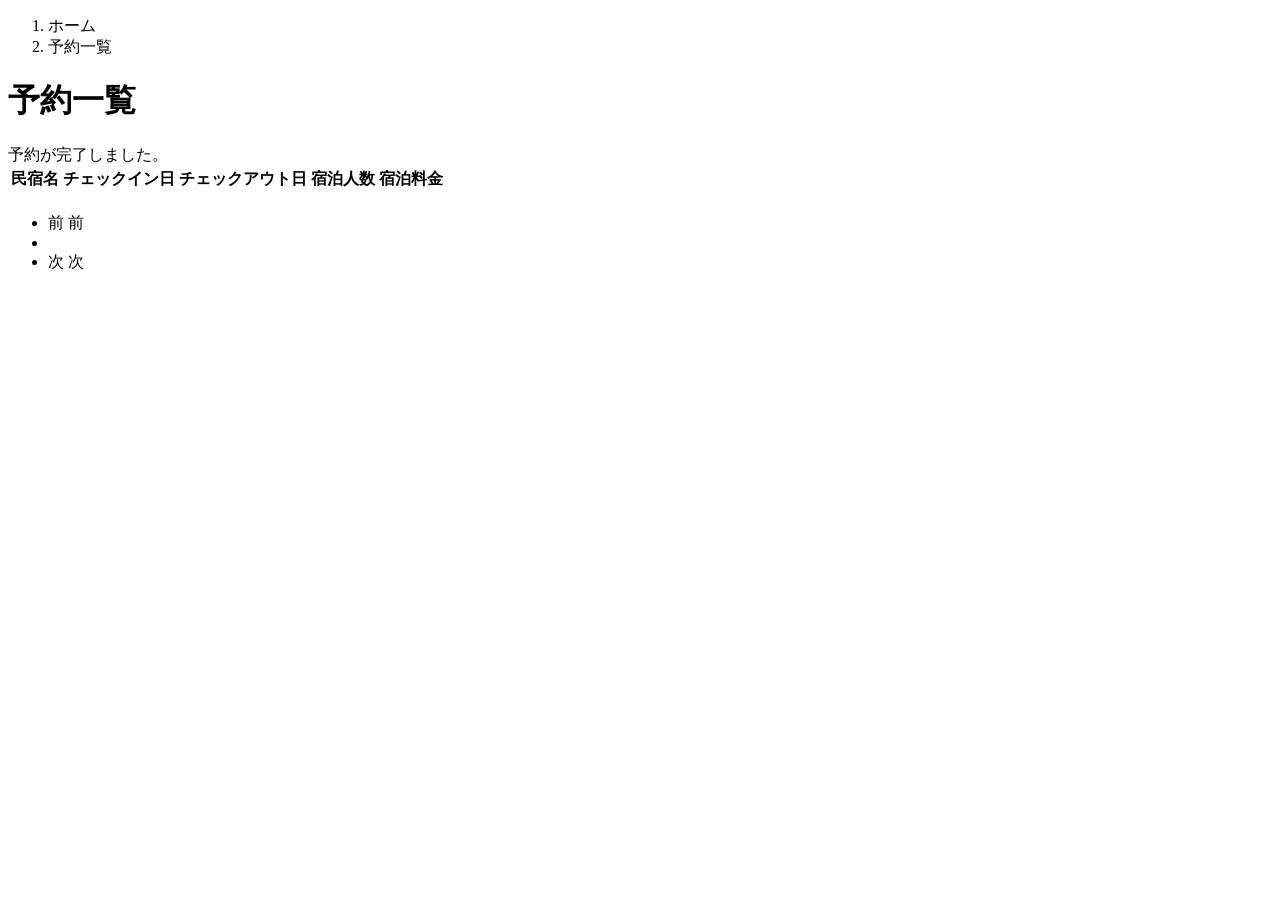
<file: src/main/resources/templates/reservations/index.html>
<!DOCTYPE html>
<html xmlns:th="https://www.thymeleaf.org" xmlns:sec="http://www.thymeleaf.org/extras/spring-security">
   <head>
       <div th:replace="~{fragment :: meta}"></div>

       <div th:replace="~{fragment :: styles}"></div>

       <title>予約一覧</title>
   </head>
   <body>
       <div class="samuraitravel-wrapper">
           <div th:replace="~{fragment :: header}"></div>

           <main>
               <div class="container samuraitravel-container pb-5">
                   <div class="row justify-content-center">
                       <div class="col-xxl-9 col-xl-10 col-lg-11">
                           <nav class="my-3" style="--bs-breadcrumb-divider: '>';" aria-label="breadcrumb">
                               <ol class="breadcrumb mb-0">
                                   <li class="breadcrumb-item"><a th:href="@{/}">ホーム</a></li>
                                   <li class="breadcrumb-item active" aria-current="page">予約一覧</li>
                               </ol>
                           </nav>

                           <h1 class="mb-3 text-center">予約一覧</h1>

                            <div th:if="${param.reserved}" class="alert alert-info">
    						予約が完了しました。
 							 </div>

                           <table class="table">
                               <thead>
                                   <tr>
                                       <th scope="col">民宿名</th>
                                       <th scope="col">チェックイン日</th>
                                       <th scope="col">チェックアウト日</th>
                                       <th scope="col">宿泊人数</th>
                                       <th scope="col">宿泊料金</th>
                                   </tr>
                               </thead>
                               <tbody>
                                   <tr th:each="reservation : ${reservationPage}">
                                       <td>
                                           <a th:href="@{/houses/__${reservation.house.id}__}" th:text="${reservation.house.name}"></a>
                                       </td>
                                       <td th:text="${reservation.checkinDate}"></td>
                                       <td th:text="${reservation.checkoutDate}"></td>
                                       <td th:text="${reservation.numberOfPeople + '名'}"></td>
                                       <td th:text="${#numbers.formatInteger(reservation.amount, 1, 'COMMA') + '円'}"></td>
                                   </tr>
                               </tbody>
                           </table>

                          <!-- ページネーション -->
                           <div th:if="${reservationPage.getTotalPages() > 1}" class="d-flex justify-content-center">
                               <nav aria-label="予約一覧ページ">
                                   <ul class="pagination">
                                       <li class="page-item">
                                           <span th:if="${reservationPage.isFirst()}" class="page-link disabled">前</span>
                                           <a th:unless="${reservationPage.isFirst()}" th:href="@{/reservations(page = ${reservationPage.getNumber() - 1})}" class="page-link samuraitravel-page-link">前</a>
                                       </li>
                                       <li th:each="i : ${#numbers.sequence(0, reservationPage.getTotalPages() - 1)}" class="page-item">
                                           <span th:if="${i == reservationPage.getNumber()}" class="page-link active samuraitravel-active" th:text="${i + 1}"></span>
                                           <a th:unless="${i == reservationPage.getNumber()}" th:href="@{/reservations(page = ${i})}" class="page-link samuraitravel-page-link" th:text="${i + 1}"></a>
                                       </li>
                                       <li class="page-item">
                                           <span th:if="${reservationPage.isLast()}" class="page-link disabled">次</span>
                                           <a th:unless="${reservationPage.isLast()}" th:href="@{/reservations(page = ${reservationPage.getNumber() + 1})}" class="page-link samuraitravel-page-link">次</a>
                                       </li>
                                   </ul>
                               </nav>
                           </div>
                       </div>
                   </div>
               </div>
           </main>

           <div th:replace="~{fragment :: footer}"></div>
       </div>

       <div th:replace="~{fragment :: scripts}"></div>
 </body>
</html>
</file>
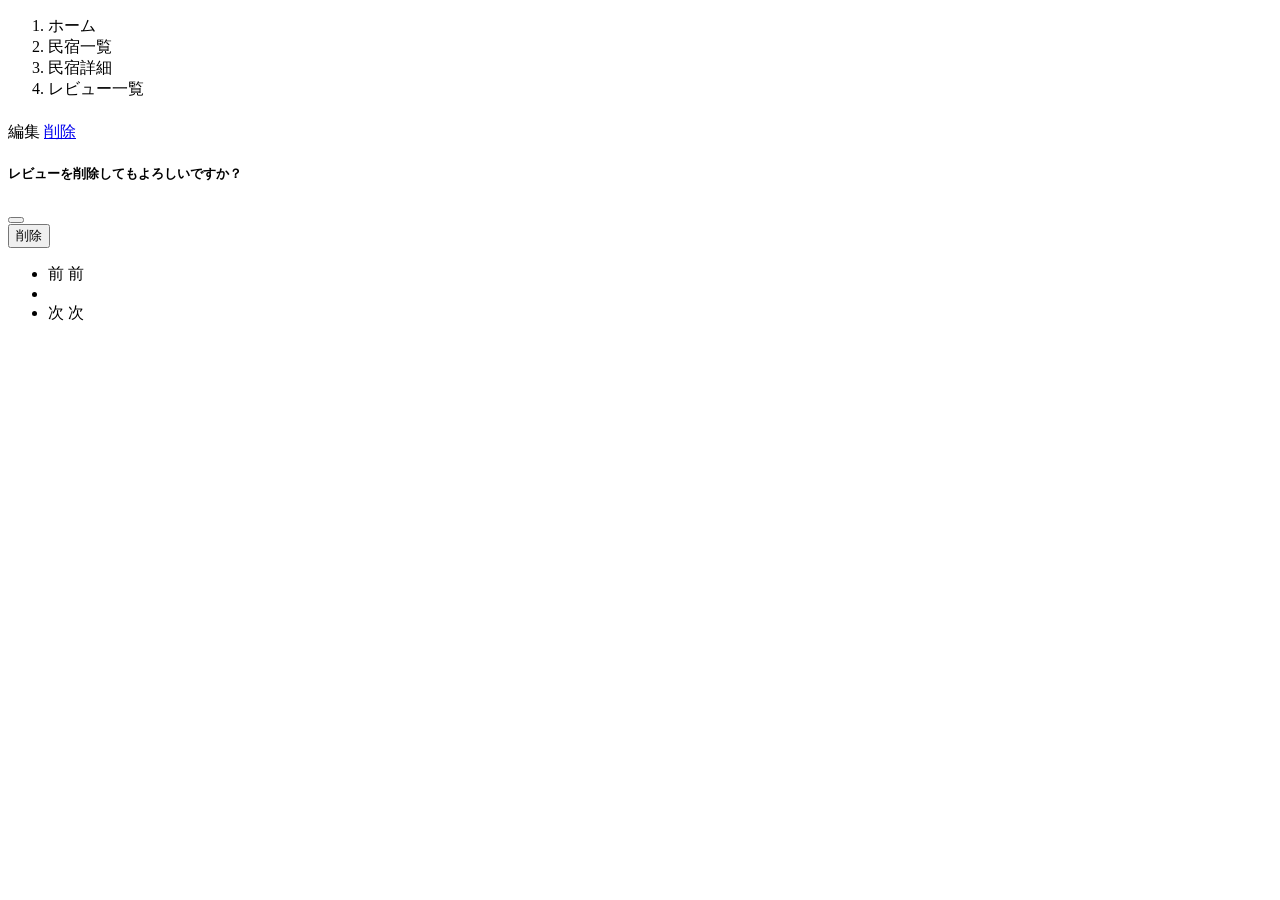
<file: src/main/resources/templates/reviews/index.html>
<!DOCTYPE html>
<html xmlns:th="https://www.thymeleaf.org" xmlns:sec="http://www.thymeleaf.org/extras/spring-security">
   <head>
       <div th:replace="~{fragment :: meta}"></div>

       <div th:replace="~{fragment :: styles}"></div>

       <title>レビュー一覧</title>
   </head>
   <body>
       <div class="samuraitravel-wrapper">
           <div th:replace="~{fragment :: header}"></div>

           <main>
               <div class="container pt-4 pb-5 samuraitravel-container">
                   <div class="row justify-content-center">
                       <div class="col-xxl-9 col-xl-10 col-lg-11">
                           <nav class="mb-4" style="--bs-breadcrumb-divider: '>';" aria-label="breadcrumb">
                               <ol class="breadcrumb mb-0">
                                   <li class="breadcrumb-item"><a th:href="@{/}">ホーム</a></li>
                                   <li class="breadcrumb-item"><a th:href="@{/houses}">民宿一覧</a></li>
                                   <li class="breadcrumb-item"><a th:href="@{/houses/__${house.id}__}">民宿詳細</a></li>
                                   <li class="breadcrumb-item active" aria-current="page">レビュー一覧</li>
                               </ol>
                           </nav>

                           <h1 class="mb-4 text-center" th:text="${house.name + 'のレビュー一覧'}"></h1>

                           <div class="row row-cols-1 row-cols-md-2 g-4 mb-4">
                               <div th:each="review : ${reviewPage}">
                                   <div class="col">
                                       <div class="card">
                                           <div class="card-body">
                                               <div class="d-flex justify-content-between">
                                                   <h5 class="card-title" th:text="${review.user.name}"></h5>
                                                   <span sec:authorize="isAuthenticated()" th:if="${#authentication.principal.user.id == review.user.id}">
                                                       <a th:href="@{/houses/__${house.id}__/reviews/__${review.id}__/edit}" class="me-2">編集</a>
                                                       <a href="#" class="samuraitravel-link-danger" data-bs-toggle="modal" th:data-bs-target="${'#deleteReviewModal' + review.id}">削除</a>
                                                       <!-- 削除用モーダル -->
                                                       <div class="modal fade" th:id="${'deleteReviewModal' + review.id}" tabindex="-1" th:aria-labelledby="${'deleteReviewModalLabel' + review.id}">
                                                           <div class="modal-dialog">
                                                               <div class="modal-content">
                                                                   <div class="modal-header">
                                                                       <h5 class="modal-title" th:id="${'deleteReviewModalLabel' + review.id}">レビューを削除してもよろしいですか？</h5>
                                                                       <button type="button" class="btn-close" data-bs-dismiss="modal" aria-label="閉じる"></button>
                                                                   </div>
                                                                   <div class="modal-footer">
                                                                       <form method="post"th:action="@{/houses/__${house.id}__/reviews/__${review.id}__/delete}">
                                                                           <button type="submit" class="btn samuraitravel-btn-danger text-white shadow-sm">削除</button>
                                                                       </form>
                                                                   </div>
                                                               </div>
                                                           </div>
                                                       </div>
                                                   </span>
                                               </div>
                                               <p class="card-text mb-1">
                                                   <span class="samuraitravel-star" th:each="star : ${#numbers.sequence(1, 5)}" th:text="${star <= review.score} ? '&#9733;' : '&#9734;'"></span>
                                               </p>
                                               <p class="card-text"><small class="text-muted" th:text="${#dates.format(review.createdAt, 'yyyy年MM月dd日')}"></small></p>
                                               <p class="card-text" th:text="${review.content}"></p>
                                           </div>
                                       </div>
                                   </div>
                               </div>
                           </div>

                           <!-- ページネーション -->
                           <div th:if="${reviewPage.getTotalPages() > 1}" class="d-flex justify-content-center">
                               <nav aria-label="レビュー一覧ページ">
                                   <ul class="pagination">
                                       <li class="page-item">
                                           <span th:if="${reviewPage.isFirst()}" class="page-link disabled">前</span>
                                           <a th:unless="${reviewPage.isFirst()}" th:href="@{/houses/__${house.id}__/reviews(page = ${reviewPage.getNumber() - 1})}" class="page-link samuraitravel-page-link">前</a>
                                       </li>
                                       <li th:each="i : ${#numbers.sequence(0, reviewPage.getTotalPages() - 1)}" class="page-item">
                                           <span th:if="${i == reviewPage.getNumber()}" class="page-link active samuraitravel-active" th:text="${i + 1}"></span>
                                           <a th:unless="${i == reviewPage.getNumber()}" th:href="@{/houses/__${house.id}__/reviews(page = ${i})}" class="page-link samuraitravel-page-link" th:text="${i + 1}"></a>
                                       </li>
                                       <li class="page-item">
                                           <span th:if="${reviewPage.isLast()}" class="page-link disabled">次</span>
                                           <a th:unless="${reviewPage.isLast()}" th:href="@{/houses/__${house.id}__/reviews(page = ${reviewPage.getNumber() + 1})}" class="page-link samuraitravel-page-link">次</a>
                                       </li>
                                   </ul>
                               </nav>
                           </div>
                       </div>
                   </div>
               </div>
           </main>

           <div th:replace="~{fragment :: footer}"></div>
       </div>

       <div th:replace="~{fragment :: scripts}"></div>
 </body>
</html>
</file>
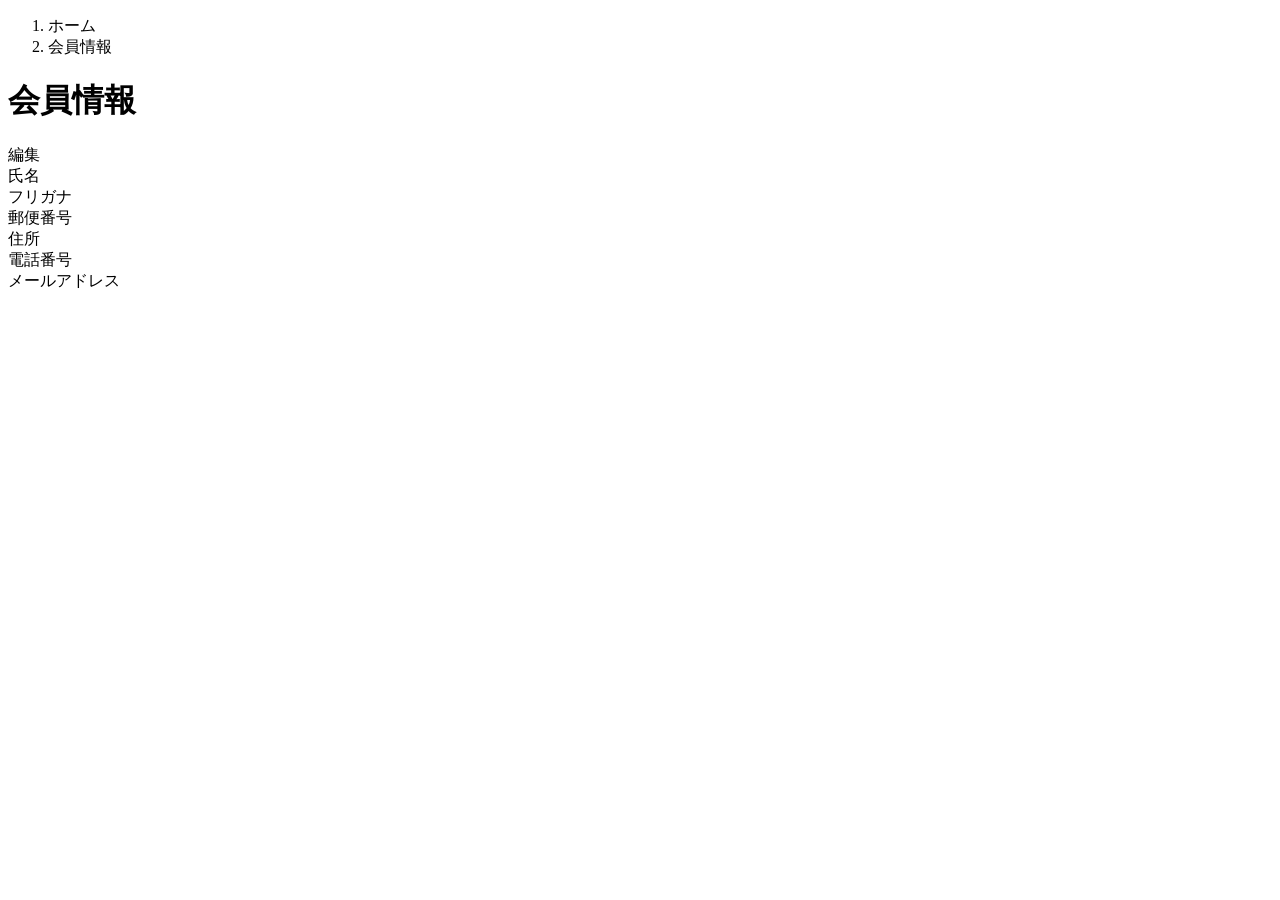
<file: src/main/resources/templates/user/index.html>
<!DOCTYPE html>
<html xmlns:th="https://www.thymeleaf.org" xmlns:sec="http://www.thymeleaf.org/extras/spring-security">
   <head>
       <div th:replace="~{fragment :: meta}"></div>

       <div th:replace="~{fragment :: styles}"></div>

       <title>会員情報</title>
   </head>
   <body>
       <div class="samuraitravel-wrapper">
           <div th:replace="~{fragment :: header}"></div>

           <main>
               <div class="container pb-5 samuraitravel-container">
                   <div class="row justify-content-center">
                       <div class="col-xl-5 col-lg-6 col-md-8">
                           <nav class="my-3" style="--bs-breadcrumb-divider: '>';" aria-label="breadcrumb">
                               <ol class="breadcrumb mb-0">
                                   <li class="breadcrumb-item"><a th:href="@{/}">ホーム</a></li>
                                   <li class="breadcrumb-item active" aria-current="page">会員情報</li>
                               </ol>
                           </nav>

                           <h1 class="mb-3 text-center">会員情報</h1>

                           <div class="d-flex justify-content-end align-items-end mb-3">
                               <div>
                                   <a th:href="@{/user/edit}">編集</a>
                               </div>
                           </div>

                           <div th:if="${successMessage}" class="alert alert-info">
                               <span th:text="${successMessage}"></span>
                           </div>

                           <div class="container mb-4">
                               <div class="row pb-2 mb-2 border-bottom">
                                   <div class="col-4">
                                       <span class="fw-bold">氏名</span>
                                   </div>

                                   <div class="col">
                                       <span th:text="${user.name}"></span>
                                   </div>
                               </div>

                               <div class="row pb-2 mb-2 border-bottom">
                                   <div class="col-4">
                                       <span class="fw-bold">フリガナ</span>
                                   </div>

                                   <div class="col">
                                       <span th:text="${user.furigana}"></span>
                                   </div>
                               </div>

                               <div class="row pb-2 mb-2 border-bottom">
                                   <div class="col-4">
                                       <span class="fw-bold">郵便番号</span>
                                   </div>

                                   <div class="col">
                                       <span th:text="${user.postalCode}"></span>
                                   </div>
                               </div>

                               <div class="row pb-2 mb-2 border-bottom">
                                   <div class="col-4">
                                       <span class="fw-bold">住所</span>
                                   </div>

                                   <div class="col">
                                       <span th:text="${user.address}"></span>
                                   </div>
                               </div>

                               <div class="row pb-2 mb-2 border-bottom">
                                   <div class="col-4">
                                       <span class="fw-bold">電話番号</span>
                                   </div>

                                   <div class="col">
                                       <span th:text="${user.phoneNumber}"></span>
                                   </div>
                               </div>

                               <div class="row pb-2 mb-2 border-bottom">
                                   <div class="col-4">
                                       <span class="fw-bold">メールアドレス</span>
                                   </div>

                                   <div class="col">
                                       <span th:text="${user.email}"></span>
                                   </div>
                               </div>
                           </div>
                       </div>
                   </div>
               </div>
           </main>

           <div th:replace="~{fragment :: footer}"></div>
       </div>

       <div th:replace="~{fragment :: scripts}"></div>
 </body>
</html>
</file>
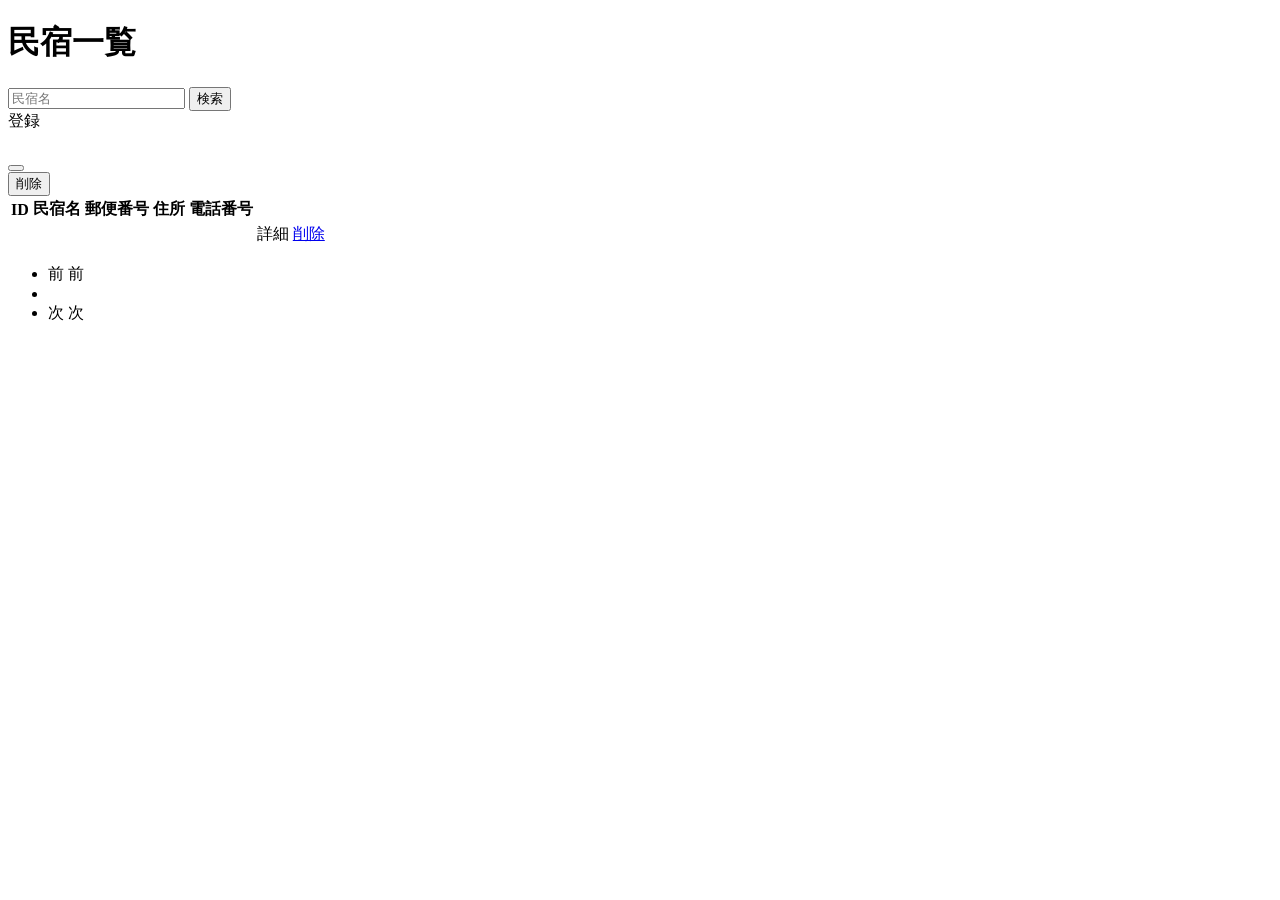
<file: src/main/resources/templates/admin/houses/index.html>
<!DOCTYPE html>
<html xmlns:th="https://www.thymeleaf.org" xmlns="http://www.thymeleaf.org/extras/spring-security">
	<head>
		<div th:replace="~{fragment :: meta}"></div>
		
		<div th:replace="~{fragment :: styles}"></div>
		
		<title>民宿一覧</title>
	</head>
	
	<body>
		<div class="samuraitravel-wrapper">
			<div th:replace="~{fragment :: header}"></div>
			
			<main>
				<div class="container pt-4 pb-5 samuraitravel-container">
					<div class="row justify-content-center">
						<div class="col-xxl-9 col-xl-10 col-lg-11">
							
							<h1 class="mb-4 text-center">民宿一覧</h1>
							
							<div class="d-flex justify-content-between align-items-end flex-wrap">
								<form method="get" th:action="@{/admin/houses}" class="mb-3">
									<div class="input-group">
										<input type="text" class="form-control" name="keyword" th:value="${keyword}" placeholder="民宿名">
										<button type="submit" class="btn text-white shadow-sm samuraitravel-btn">検索</button>
									</div>
								</form>
								 <a th:href="@{/admin/houses/register}" class="btn text-white shadow-sm mb-3 samuraitravel-btn">登録</a>
							</div>
							
							<div th:if="${successMessage}" class="alert alert-info">
								 <span th:text="${successMessage}"></span>
							</div>
							
							 <div th:if="${errorMessage}" class="alert alert-danger">
                                <span th:text="${errorMessage}"></span>
                            </div>  
							
							<table class="table">
								<thead>
									<tr>
										<th scope="col">ID</th>
										<th scope="col">民宿名</th>
										<th scope="col">郵便番号</th>
										<th scope="col">住所</th>
										<th scope="col">電話番号</th>
										<th scope="col"></th>
										<th scope="col"></th>
									</tr>
								</thead>
								<tbody>
									<tr th:each="house : ${housePage}">
										<td th:text="${house.id}"></td>
										<td th:text="${house.name}"></td>
										<td th:text="${house.postalCode}"></td>
										<td th:text="${house.address}"></td>
										<td th:text="${house.phoneNumber}"></td>
										<td><a th:href="@{/admin/houses/__${house.id}__}">詳細</a></td>
										 <td><a href="#" class="samuraitravel-link-danger" data-bs-toggle="modal" th:data-bs-target="${'#deleteHouseModal' + house.id}">削除</a></td>
										
										 <!-- 削除用モーダル -->
										 <div class="modal fade" th:id="${'deleteHouseModal' + house.id}" tabindex="-1" th:aria-labelledby="${'deleteHouseModalLabel' + house.id}">
                                            <div class="modal-dialog">
                                                <div class="modal-content">
                                                    <div class="modal-header">
                                                        <h5 class="modal-title" th:id="${'deleteHouseModalLabel' + house.id}" th:text="${house.name + 'を削除してもよろしいですか？'}"></h5>
                                                        <button type="button" class="btn-close" data-bs-dismiss="modal" aria-label="閉じる"></button>
                                                    </div>
                                                    <div class="modal-footer">
                                                        <form method="post"th:action="@{/admin/houses/__${house.id}__/delete}">
                                                            <button type="submit" class="btn samuraitravel-btn-danger text-white shadow-sm">削除</button>
                                                        </form>
                                                    </div>
                                                </div>
                                            </div>
                                        </div>          
									</tr>
								</tbody>
							</table>
							
							  <!-- ページネーション -->
							  <div th:if="${housePage.getTotalPages() > 1}" class="d-flex justify-content-center">
                                <nav aria-label="民宿一覧ページ">
                                    <ul class="pagination">
                                        <li class="page-item">
                                            <span th:if="${housePage.isFirst()}" class="page-link disabled">前</span>
                                            <a th:unless="${housePage.isFirst()}" th:href="@{/admin/houses(page = ${housePage.getNumber() - 1},keyword = ${keyword})}" class="page-link samuraitravel-page-link">前</a>
                                        </li>
                                        <li th:each="i : ${#numbers.sequence(0, housePage.getTotalPages() - 1)}" class="page-item">
                                            <span th:if="${i == housePage.getNumber()}" class="page-link active samuraitravel-active" th:text="${i + 1}"></span>
                                            <a th:unless="${i == housePage.getNumber()}" th:href="@{/admin/houses(page = ${i},keyword = ${keyword})}" class="page-link samuraitravel-page-link" th:text="${i + 1}"></a>
                                        </li>
                                        <li class="page-item">
                                            <span th:if="${housePage.isLast()}" class="page-link disabled">次</span>
                                            <a th:unless="${housePage.isLast()}" th:href="@{/admin/houses(page = ${housePage.getNumber() + 1},keyword = ${keyword})}" class="page-link samuraitravel-page-link">次</a>
                                        </li>
                                    </ul>
                                </nav>
                            </div>                            
                        </div>
                    </div>
                </div>
            </main>


										</li>
									  </ul>
								  </nav>
							  </div>
								  
							  </div>
						</div>
					</div>
				</div>
			</main>
			
			 <div th:replace="~{fragment :: footer}"></div>
		</div>
		
		 <div th:replace="~{fragment :: scripts}"></div>
	</body>
</html>
</file>
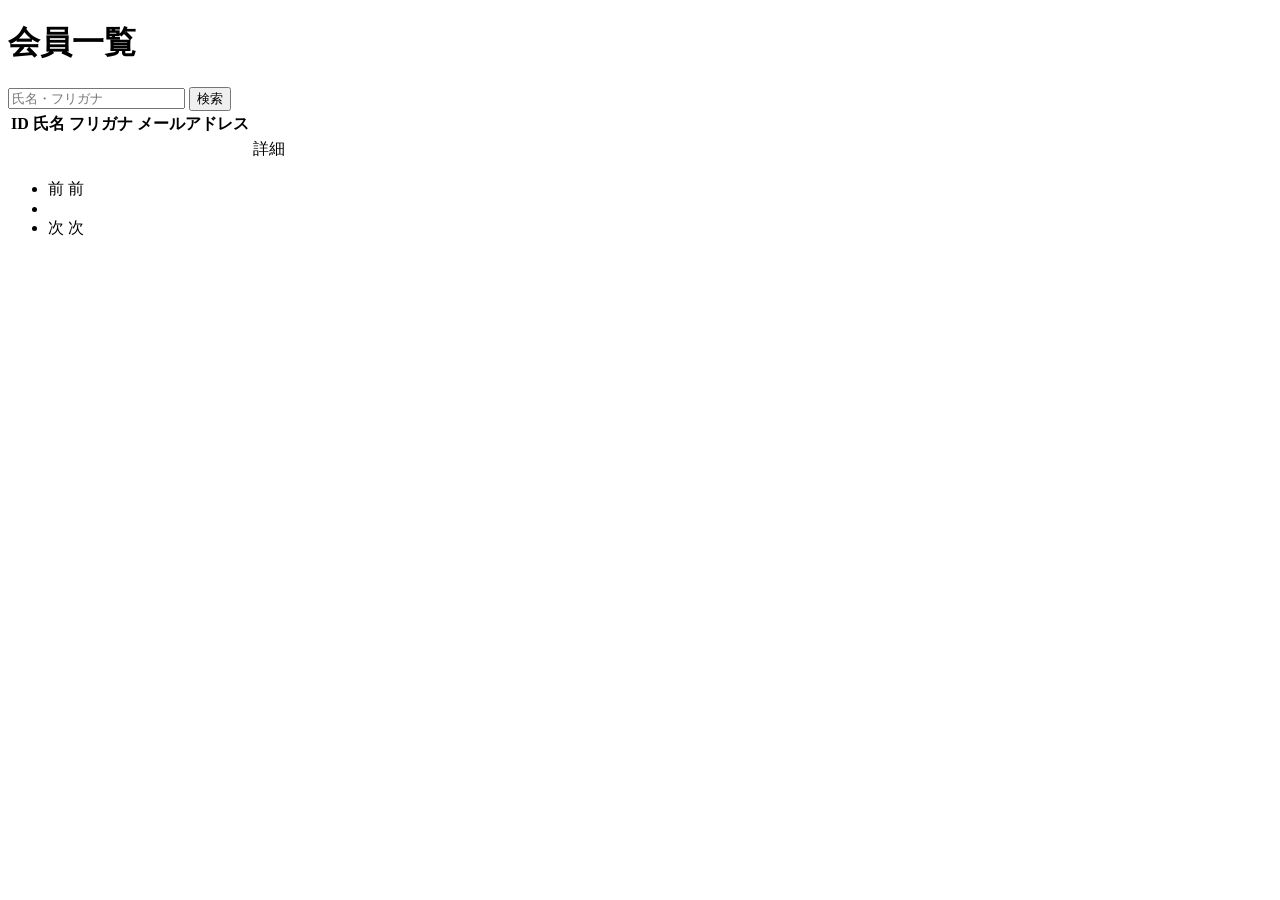
<file: src/main/resources/templates/admin/users/index.html>
<!DOCTYPE html>
<html xmlns:th="https://www.thymeleaf.org" xmlns:sec="http://www.thymeleaf.org/extras/spring-security">
   <head>
       <div th:replace="~{fragment :: meta}"></div>

       <div th:replace="~{fragment :: styles}"></div>

       <title>会員一覧</title>
   </head>
   <body>
       <div class="samuraitravel-wrapper">
           <div th:replace="~{fragment :: header}"></div>

           <main>
               <div class="container pt-4 pb-5 samuraitravel-container">
                   <div class="row justify-content-center">
                       <div class="col-xxl-9 col-xl-10 col-lg-11">

                           <h1 class="mb-4 text-center">会員一覧</h1>

                           <div class="d-flex justify-content-between align-items-end">
                               <form method="get" th:action="@{/admin/users}" class="mb-3">
                                   <div class="input-group">
                                       <input type="text" class="form-control" name="keyword" th:value="${keyword}" placeholder="氏名・フリガナ">
                                       <button type="submit" class="btn text-white shadow-sm samuraitravel-btn">検索</button>
                                   </div>
                               </form>
                           </div>
                           
                           <div th:if="${errorMessage}" class="alert alert-danger">
							   <span th:text="${errorMessage}"></span>
						   </div>

                           <table class="table">
                               <thead>
                                   <tr>
                                       <th scope="col">ID</th>
                                       <th scope="col">氏名</th>
                                       <th scope="col">フリガナ</th>
                                       <th scope="col">メールアドレス</th>
                                       <th scope="col"></th>
                                   </tr>
                               </thead>
                               <tbody>
                                   <tr th:each="user : ${userPage}">
                                       <td th:text="${user.id}"></td>
                                       <td th:text="${user.name}"></td>
                                       <td th:text="${user.furigana}"></td>
                                       <td th:text="${user.email}"></td>
                                       <td><a th:href="@{/admin/users/__${user.id}__}">詳細</a></td>
                                   </tr>
                               </tbody>
                           </table>

                           <!-- ページネーション -->
                           <div th:if="${userPage.getTotalPages() > 1}" class="d-flex justify-content-center">
                               <nav aria-label="会員一覧ページ">
                                   <ul class="pagination">
                                       <li class="page-item">
                                           <span th:if="${userPage.isFirst()}" class="page-link disabled">前</span>
                                           <a th:unless="${userPage.isFirst()}" th:href="@{/admin/users(page = ${userPage.getNumber() - 1}, keyword = ${keyword})}" class="page-link samuraitravel-page-link">前</a>
                                       </li>
                                       <li th:each="i : ${#numbers.sequence(0, userPage.getTotalPages() - 1)}" class="page-item">
                                           <span th:if="${i == userPage.getNumber()}" class="page-link active samuraitravel-active" th:text="${i + 1}"></span>
                                           <a th:unless="${i == userPage.getNumber()}" th:href="@{/admin/users(page = ${i}, keyword = ${keyword})}" class="page-link samuraitravel-page-link" th:text="${i + 1}"></a>
                                       </li>
                                       <li class="page-item">
                                           <span th:if="${userPage.isLast()}" class="page-link disabled">次</span>
                                           <a th:unless="${userPage.isLast()}" th:href="@{/admin/users(page = ${userPage.getNumber() + 1}, keyword = ${keyword})}" class="page-link samuraitravel-page-link">次</a>
                                       </li>
                                   </ul>
                               </nav>
                           </div>
                       </div>
                   </div>
               </div>
           </main>

           <div th:replace="~{fragment :: footer}"></div>
       </div>

       <div th:replace="~{fragment :: scripts}"></div>
 </body>
</html>
</file>
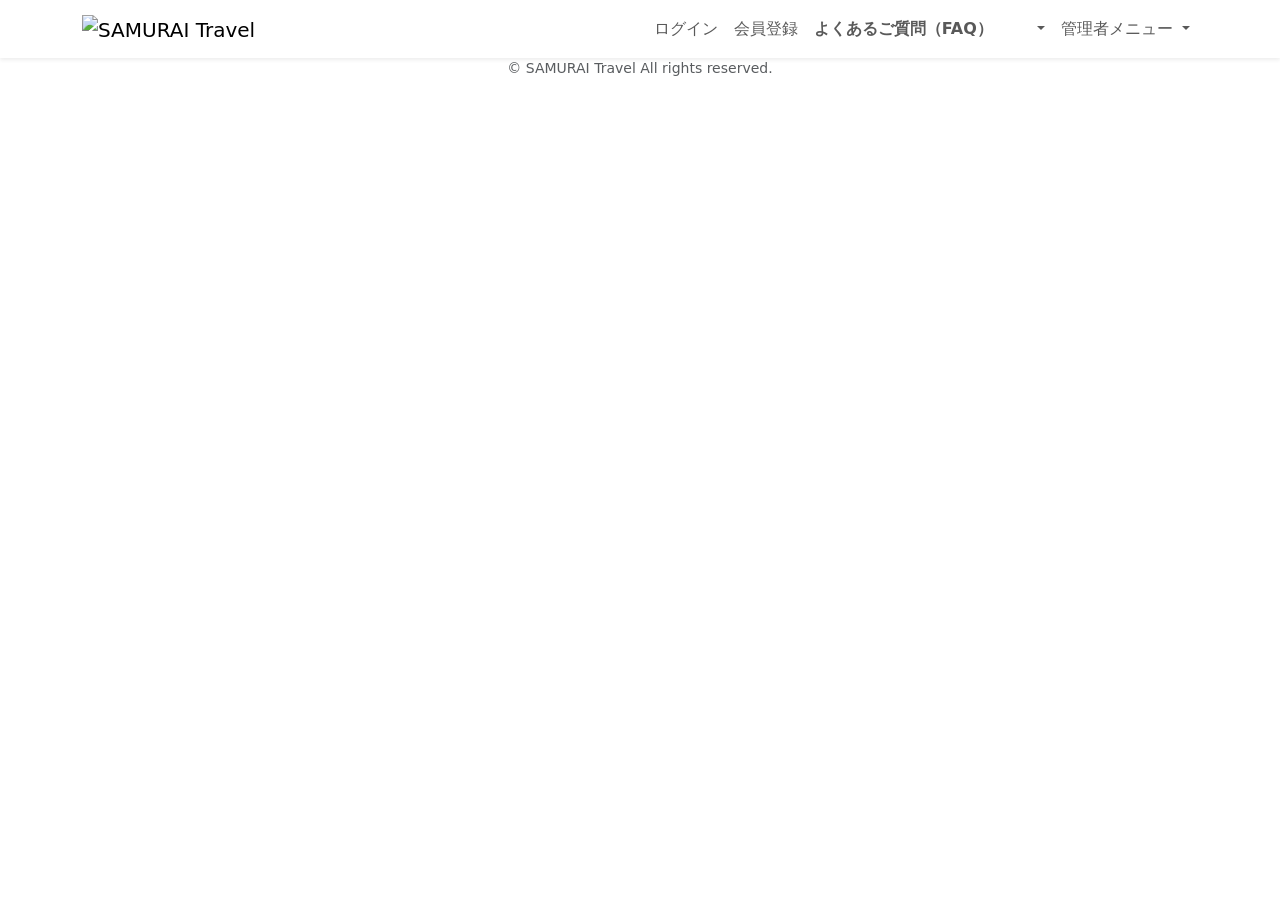
<file: src/main/resources/templates/fragment.html>
<!DOCTYPE html>
<html xmlns:th="https://www.thymeleaf.org" xmlns:sec="http://www.thymeleaf.org/extras/spring-security">
   <head>
       <!-- meta要素の部品化 -->
       <div th:fragment="meta" th:remove="tag">
           <meta charset="UTF-8">
           <meta name="viewport" content="width=device-width, initial-scale=1">
       </div>

       <!-- link要素の部品化 -->
       <div th:fragment="styles" th:remove="tag">
           <!-- Bootstrap -->
           <link href="https://cdn.jsdelivr.net/npm/bootstrap@5.3.0/dist/css/bootstrap.min.css" rel="stylesheet" integrity="sha384-9ndCyUaIbzAi2FUVXJi0CjmCapSmO7SnpJef0486qhLnuZ2cdeRhO02iuK6FUUVM" crossorigin="anonymous">

           <!-- Google Fonts -->
           <link rel="preconnect" href="https://fonts.googleapis.com">
           <link rel="preconnect" href="https://fonts.gstatic.com" crossorigin>
           <link href="https://fonts.googleapis.com/css2?family=Noto+Sans+JP:wght@400;500&display=swap" rel="stylesheet">

           <!-- CSSファイル -->
           <link th:href="@{/css/style.css}" rel="stylesheet" >
       </div>

       <title>部品化用のHTMLファイル</title>
   </head>
   <body>
       <!-- ヘッダーの部品化 -->
       <div th:fragment="header" th:remove="tag">
           <header>
               <nav class="navbar navbar-expand-md navbar-light bg-white shadow-sm samuraitravel-navbar">
                   <div class="container samuraitravel-container">
                       <a class="navbar-brand" th:href="@{/}">
                           <img class="samuraitravel-logo me-1" th:src="@{/images/logo.png}" alt="SAMURAI Travel">
                       </a>

                       <button class="navbar-toggler" type="button" data-bs-toggle="collapse" data-bs-target="#navbarSupportedContent" aria-controls="navbarSupportedContent" aria-expanded="false" aria-label="Toggle navigation">
                           <span class="navbar-toggler-icon"></span>
                       </button>

                       <div class="collapse navbar-collapse" id="navbarSupportedContent">
                           <ul class="navbar-nav ms-auto">
                               <!-- 未ログインであれば表示する -->
                               <li class="nav-item" sec:authorize="isAnonymous()">
                                   <a class="nav-link" th:href="@{/login}">ログイン</a>
                               </li>
                               <li class="nav-item" sec:authorize="isAnonymous()">
                                    <a class="nav-link" th:href="@{/signup}">会員登録</a>
                               </li>
                               <li class="nav-item me-4">
								    <a class="nav-link fw-bold" th:href="@{/faqs}">よくあるご質問（FAQ）</a>
                               </li>

                               <!-- ログイン済みの一般ユーザーであれば表示する -->
                               <li class="nav-item dropdown" sec:authorize="hasRole('ROLE_GENERAL')">
                                   <a id="navbarDropdownGeneral" class="nav-link dropdown-toggle" href="#" role="button" data-bs-toggle="dropdown" aria-haspopup="true" aria-expanded="false" v-pre>
                                       <span sec:authentication="principal.user.name"></span>
                                   </a>

                                   <div class="dropdown-menu dropdown-menu-end" aria-labelledby="navbarDropdownGeneral">
                                       <a class="dropdown-item samuraitravel-dropdown-item" th:href="@{/user
                                       }">会員情報</a>
                                       <a class="dropdown-item samuraitravel-dropdown-item" th:href="@{/reservations}">予約一覧</a>
                                        <a class="dropdown-item samuraitravel-dropdown-item" th:href="@{/favorites}">お気に入り一覧</a>

                                       <div class="dropdown-divider"></div>

                                       <a class="dropdown-item samuraitravel-dropdown-item" th:href="@{/logout}" onclick="event.preventDefault(); document.getElementById('logout-form').submit();">
                                           ログアウト
                                       </a>
                                       <form id="logout-form" class="d-none" th:action="@{/logout}" method="post"></form>
                                   </div>
                               </li>

                               <!-- ログイン済みの管理者であれば表示する -->
                               <li class="nav-item dropdown" sec:authorize="hasRole('ROLE_ADMIN')">
                                   <a id="navbarDropdownAdmin" class="nav-link dropdown-toggle" href="#" role="button" data-bs-toggle="dropdown" aria-haspopup="true" aria-expanded="false" v-pre>
                                       管理者メニュー
                                   </a>

                                   <div class="dropdown-menu dropdown-menu-end" aria-labelledby="navbarDropdownAdmin">
                                       <a class="dropdown-item samuraitravel-dropdown-item" th:href="@{/admin/users}">会員一覧</a>
                                       <a class="dropdown-item samuraitravel-dropdown-item" th:href="@{/admin/houses}">民宿一覧</a>

                                       <div class="dropdown-divider"></div>

                                       <a class="dropdown-item samuraitravel-dropdown-item" th:href="@{/logout}" onclick="event.preventDefault(); document.getElementById('logout-form').submit();">
                                           ログアウト
                                       </a>
                                       <form id="logout-form" class="d-none" th:action="@{/logout}" method="post"></form>
                                   </div>
                               </li>
                           </ul>
                       </div>
                   </div>
               </nav>
           </header>
       </div>

       <!-- フッターの部品化 -->
       <div th:fragment="footer" th:remove="tag">
           <footer>
               <div class="d-flex justify-content-center align-items-center h-100">
                   <p class="text-center text-muted small mb-0">&copy; SAMURAI Travel All rights reserved.</p>
               </div>
           </footer>
       </div>

       <!-- script要素の部品化 -->
       <div th:fragment="scripts" th:remove="tag">
           <!-- Bootstrap -->
           <script src="https://cdn.jsdelivr.net/npm/bootstrap@5.3.0/dist/js/bootstrap.bundle.min.js" integrity="sha384-geWF76RCwLtnZ8qwWowPQNguL3RmwHVBC9FhGdlKrxdiJJigb/j/68SIy3Te4Bkz" crossorigin="anonymous"></script>
       </div>
   </body>
</html>
</file>
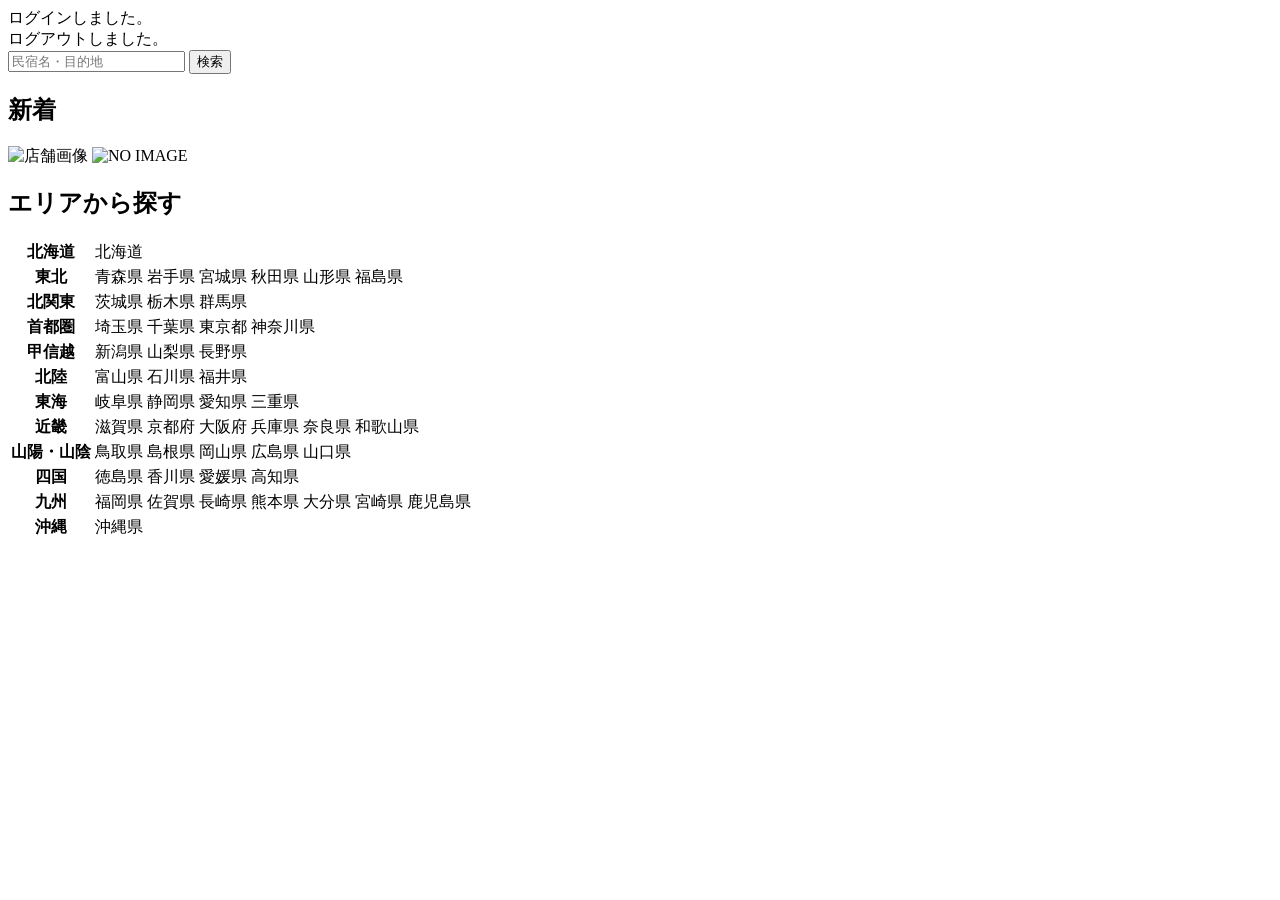
<file: src/main/resources/templates/index-backup.html>
<!DOCTYPE html>
<html xmlns:th="https://www.thymeleaf.org" xmlns:sec="http://www.thymeleaf.org/extras/spring-security">
   <head>
        <div th:replace="~{fragment :: meta}"></div>

       <div th:replace="~{fragment :: styles}"></div>

       <title>SAMURAI Travel</title>
   </head>
   <body>
       <div class="samuraitravel-wrapper">
           <div th:replace="~{fragment :: header}"></div>

           <main>
               <div class="container pt-4 pb-5 samuraitravel-container">
                   <div th:if="${param.loggedIn}" class="alert alert-info">
                       ログインしました。
                   </div>

                   <div th:if="${param.loggedOut}" class="alert alert-info">
                       ログアウトしました。
                   </div>
                   
                   <div th:if="${successMessage}" class="alert alert-info">
                        <span th:text="${successMessage}"></span>
                    </div>  
                    
                    
                     <div class="d-flex justify-content-center">
                        <form method="get" th:action="@{/houses}" class="mb-5 samuraitravel-search-form">
                            <div class="input-group">
                                <input type="text" class="form-control" name="keyword" th:value="${keyword}" placeholder="民宿名・目的地">
                                <button type="submit" class="btn text-white shadow-sm samuraitravel-btn">検索</button>
                            </div>
                        </form>
                    </div>

                    <h2 class="text-center mb-3">新着</h2>
                    <div class="row row-cols-lg-5 row-cols-2 g-3 mb-5">
                        <div class="col" th:each="newHouse : ${newHouses}">
                            <a th:href="@{/houses/__${newHouse.id}__}" class="link-dark samuraitravel-card-link">
                                <div class="card h-100">
                                    <img th:if="${newHouse.imageName}" th:src="@{/storage/__${newHouse.imageName}__}" class="card-img-top samuraitravel-vertical-card-image" alt="店舗画像">
                                    <img th:unless="${newHouse.imageName}" th:src="@{/images/noImage.png}" class="card-img-top samuraitravel-vertical-card-image" alt="NO IMAGE">
                                    <div class="card-body">
                                        <h3 class="card-title" th:text="${newHouse.name}"></h3>
                                        <p class="card-text mb-1">
                                            <small class="text-muted" th:text="${newHouse.address}"></small>
                                        </p>
                                        <p class="card-text">
                                            <span th:text="${#numbers.formatInteger(newHouse.price, 1, 'COMMA') + '円 / 泊'}"></span>
                                        </p>
                                    </div>
                                </div>
                            </a>
                        </div>
                    </div>

                    <div class="row justify-content-center">
                        <div class="col-xl-5 col-lg-6 col-md-8">
                            <h2 class="text-center mb-3">エリアから探す</h2>

                            <table class="table">
                                <tbody>
                                    <tr>
                                        <th>北海道</th>
                                        <td>
                                            <a th:href="@{/houses?area=北海道}">北海道</a>
                                        </td>
                                    </tr>
                                    <tr>
                                        <th>東北</th>
                                        <td>
                                            <a th:href="@{/houses?area=青森県}" class="me-2">青森県</a>
                                            <a th:href="@{/houses?area=岩手県}" class="me-2">岩手県</a>
                                            <a th:href="@{/houses?area=宮城県}" class="me-2">宮城県</a>
                                            <a th:href="@{/houses?area=秋田県}" class="me-2">秋田県</a>
                                            <a th:href="@{/houses?area=山形県}" class="me-2">山形県</a>
                                            <a th:href="@{/houses?area=福島県}">福島県</a>
                                        </td>
                                    </tr>
                                    <tr>
                                        <th>北関東</th>
                                        <td>
                                            <a th:href="@{/houses?area=茨城県}" class="me-2">茨城県</a>
                                            <a th:href="@{/houses?area=栃木県}" class="me-2">栃木県</a>
                                            <a th:href="@{/houses?area=群馬県}">群馬県</a>
                                        </td>
                                    </tr>
                                    <tr>
                                        <th>首都圏</th>
                                        <td>
                                            <a th:href="@{/houses?area=埼玉県}" class="me-2">埼玉県</a>
                                            <a th:href="@{/houses?area=千葉県}" class="me-2">千葉県</a>
                                            <a th:href="@{/houses?area=東京都}" class="me-2">東京都</a>
                                            <a th:href="@{/houses?area=神奈川県}">神奈川県</a>
                                        </td>
                                    </tr>
                                    <tr>
                                        <th>甲信越</th>
                                        <td>
                                            <a th:href="@{/houses?area=新潟県}" class="me-2">新潟県</a>
                                            <a th:href="@{/houses?area=山梨県}" class="me-2">山梨県</a>
                                            <a th:href="@{/houses?area=長野県}">長野県</a>
                                        </td>
                                    </tr>
                                    <tr>
                                        <th>北陸</th>
                                        <td>
                                            <a th:href="@{/houses?area=富山県}" class="me-2">富山県</a>
                                            <a th:href="@{/houses?area=石川県}" class="me-2">石川県</a>
                                            <a th:href="@{/houses?area=福井県}">福井県</a>
                                        </td>
                                    </tr>
                                    <tr>
                                        <th>東海</th>
                                        <td>
                                            <a th:href="@{/houses?area=岐阜県}" class="me-2">岐阜県</a>
                                            <a th:href="@{/houses?area=静岡県}" class="me-2">静岡県</a>
                                            <a th:href="@{/houses?area=愛知県}" class="me-2">愛知県</a>
                                            <a th:href="@{/houses?area=三重県}">三重県</a>
                                        </td>
                                    </tr>
                                    <tr>
                                        <th>近畿</th>
                                        <td>
                                            <a th:href="@{/houses?area=滋賀県}" class="me-2">滋賀県</a>
                                            <a th:href="@{/houses?area=京都府}" class="me-2">京都府</a>
                                            <a th:href="@{/houses?area=大阪府}" class="me-2">大阪府</a>
                                            <a th:href="@{/houses?area=兵庫県}" class="me-2">兵庫県</a>
                                            <a th:href="@{/houses?area=奈良県}" class="me-2">奈良県</a>
                                            <a th:href="@{/houses?area=和歌山県}">和歌山県</a>
                                        </td>
                                    </tr>
                                    <tr>
                                        <th>山陽・山陰</th>
                                        <td>
                                            <a th:href="@{/houses?area=鳥取県}" class="me-2">鳥取県</a>
                                            <a th:href="@{/houses?area=島根県}" class="me-2">島根県</a>
                                            <a th:href="@{/houses?area=岡山県}" class="me-2">岡山県</a>
                                            <a th:href="@{/houses?area=広島県}" class="me-2">広島県</a>
                                            <a th:href="@{/houses?area=山口県}">山口県</a>
                                        </td>
                                    </tr>
                                    <tr>
                                        <th>四国</th>
                                        <td>
                                            <a th:href="@{/houses?area=徳島県}" class="me-2">徳島県</a>
                                            <a th:href="@{/houses?area=香川県}" class="me-2">香川県</a>
                                            <a th:href="@{/houses?area=愛媛県}" class="me-2">愛媛県</a>
                                            <a th:href="@{/houses?area=高知県}">高知県</a>
                                        </td>
                                    </tr>
                                    <tr>
                                        <th>九州</th>
                                        <td>
                                            <a th:href="@{/houses?area=福岡県}" class="me-2">福岡県</a>
                                            <a th:href="@{/houses?area=佐賀県}" class="me-2">佐賀県</a>
                                            <a th:href="@{/houses?area=長崎県}" class="me-2">長崎県</a>
                                            <a th:href="@{/houses?area=熊本県}" class="me-2">熊本県</a>
                                            <a th:href="@{/houses?area=大分県}" class="me-2">大分県</a>
                                            <a th:href="@{/houses?area=宮崎県}" class="me-2">宮崎県</a>
                                            <a th:href="@{/houses?area=鹿児島県}">鹿児島県</a>
                                        </td>
                                    </tr>
                                    <tr>
                                        <th>沖縄</th>
                                        <td>
                                            <a th:href="@{/houses?area=沖縄県}">沖縄県</a>
                                        </td>
                                    </tr>
                                </tbody>
                            </table>
                        </div>
                    </div>
               </div>
           </main>

            <div th:replace="~{fragment :: footer}"></div>
       </div>

       <div th:replace="~{fragment :: scripts}"></div>
   </body>
</html>
</file>
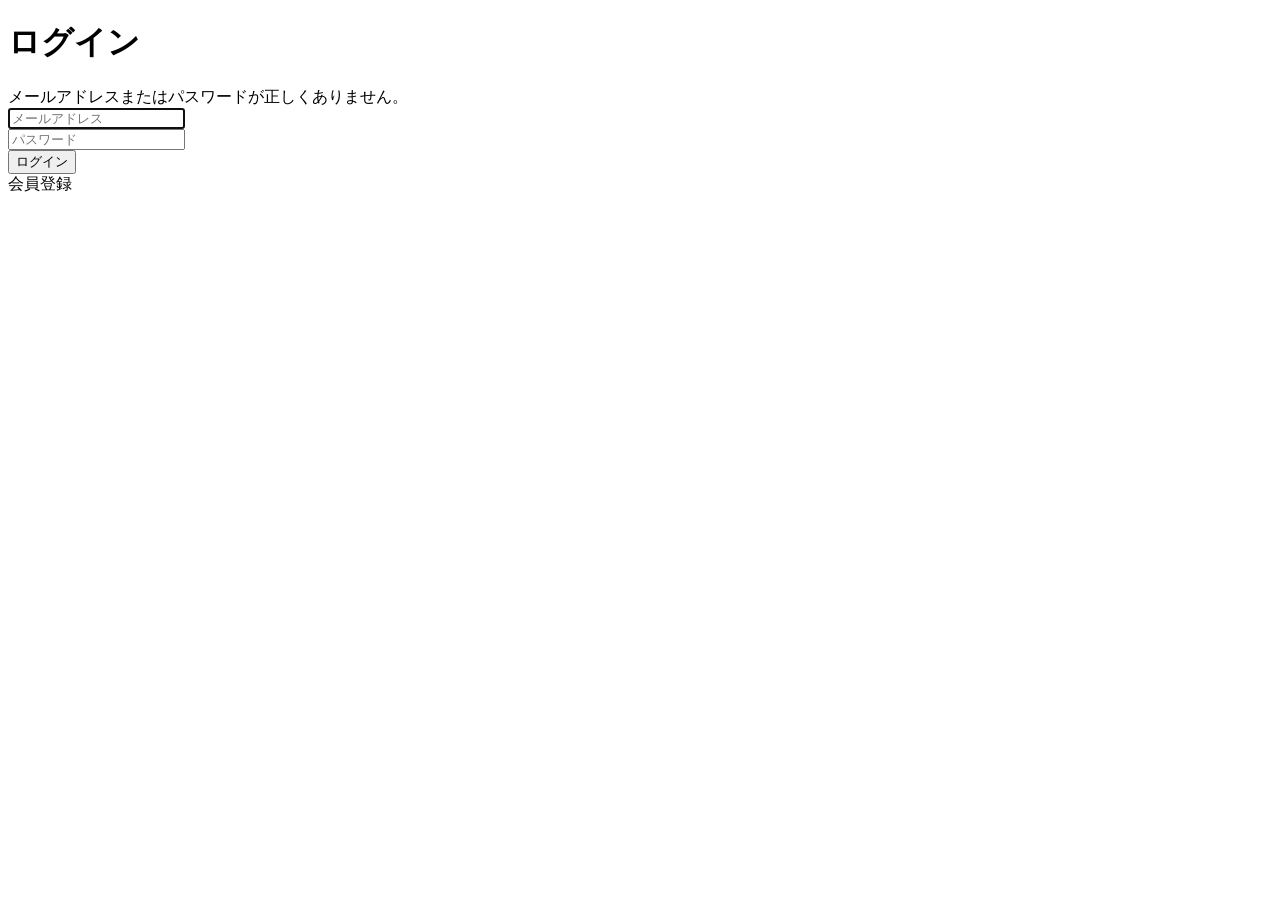
<file: src/main/resources/templates/auth/login.html>
<!DOCTYPE html>
<html xmlns:th="https://www.thymeleaf.org" xmlns:sec="http://www.thymeleaf.org/extras/spring-security">
   <head>
       <div th:replace="~{fragment :: meta}"></div>

       <div th:replace="~{fragment :: styles}"></div>

       <title>ログイン</title>
   </head>
   <body>
       <div class="samuraitravel-wrapper">
            <div th:replace="~{fragment :: header}"></div>

					            <main>
					                <div class="container pt-4 pb-5 samuraitravel-container">
					                    <div class="row justify-content-center">
					                        <div class="col-xl-3 col-lg-4 col-md-5 col-sm-7">
					                            <h1 class="mb-4 text-center">ログイン</h1>
					
					                            <div th:if="${param.error}" class="alert alert-danger">
					                                メールアドレスまたはパスワードが正しくありません。
					                            </div>
					
					                            <form th:action="@{/login}" method="post">
					                                <div class="form-group mb-3">
					                                    <input type="text" class="form-control" name="username" autocomplete="email" placeholder="メールアドレス" autofocus>
					                                </div>
					                                <div class="form-group mb-3">
					                                    <input type="password" class="form-control" name="password" autocomplete="new-password" placeholder="パスワード">
					                                </div>
					
					                                <div class="d-flex justify-content-center my-4">
					                                    <button type="submit" class="btn text-white shadow-sm w-100 samuraitravel-btn">ログイン</button>
					                                </div>
					                            </form>
					
					                            <div class="text-center">
					                               
					                                <a th:href="@{/signup}">会員登録</a>
					                            </div>
					                        </div>
					                    </div>
					                </div>
					            </main>

           <div th:replace="~{fragment :: footer}"></div>
       </div>

       <div th:replace="~{fragment :: scripts}"></div>
   </body>
</html>
</file>
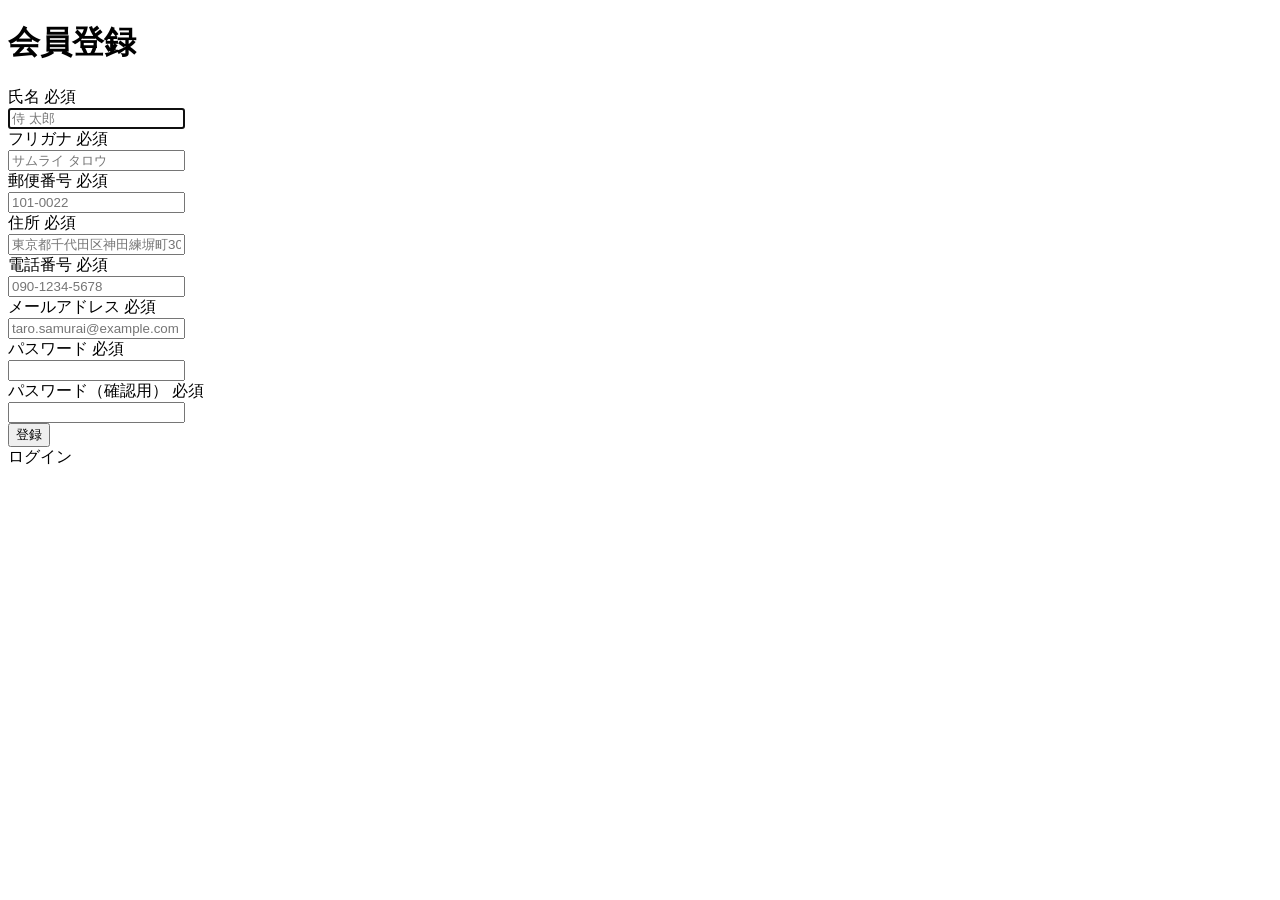
<file: src/main/resources/templates/auth/signup.html>
<!DOCTYPE html>
<html xmlns:th="https://www.thymeleaf.org" xmlns:sec="http://www.thymeleaf.org/extras/spring-security">
   <head>
       <div th:replace="~{fragment :: meta}"></div>

       <div th:replace="~{fragment :: styles}"></div>

       <title>会員登録</title>
   </head>
   <body>
       <div class="samuraitravel-wrapper">
           <div th:replace="~{fragment :: header}"></div>

           <main>
               <div class="container pt-4 pb-5 samuraitravel-container">
                   <div class="row justify-content-center">
                       <div class="col-xl-5 col-lg-6 col-md-8">

                           <h1 class="mb-4 text-center">会員登録</h1>

                           <form method="post" th:action="@{/signup}" th:object="${signupForm}">
                               <div class="form-group row mb-3">
                                   <div class="col-md-5">
                                       <label for="name" class="col-form-label text-md-left fw-bold">
                                           <div class="d-flex align-items-center">
                                               <span class="me-1">氏名</span>
                                               <span class="badge bg-danger">必須</span>
                                           </div>
                                       </label>
                                   </div>
                                   <div class="col-md-7">
                                       <div th:if="${#fields.hasErrors('name')}" class="text-danger small mb-2" th:errors="*{name}"></div>
                                       <input type="text" class="form-control" th:field="*{name}" autocomplete="name" autofocus placeholder="侍 太郎">
                                   </div>
                               </div>

                               <div class="form-group row mb-3">
                                   <div class="col-md-5">
                                       <label for="furigana" class="col-form-label text-md-left fw-bold">
                                           <div class="d-flex align-items-center">
                                               <span class="me-1">フリガナ</span>
                                               <span class="badge bg-danger">必須</span>
                                           </div>
                                       </label>
                                   </div>
                                   <div class="col-md-7">
                                       <div th:if="${#fields.hasErrors('furigana')}" class="text-danger small mb-2" th:errors="*{furigana}"></div>
                                       <input type="text" class="form-control" th:field="*{furigana}" placeholder="サムライ タロウ">
                                   </div>
                               </div>

                               <div class="form-group row mb-3">
                                   <div class="col-md-5">
                                       <label for="postalCode" class="col-form-label text-md-left fw-bold">
                                            <div class="d-flex align-items-center">
                                                <span class="me-1">郵便番号</span>
                                                <span class="badge bg-danger">必須</span>
                                            </div>
                                        </label>
                                   </div>
                                   <div class="col-md-7">
                                       <div th:if="${#fields.hasErrors('postalCode')}" class="text-danger small mb-2" th:errors="*{postalCode}"></div>
                                       <input type="text" class="form-control" th:field="*{postalCode}" autocomplete="postal-code" placeholder="101-0022">
                                   </div>
                               </div>

                               <div class="form-group row mb-3">
                                   <div class="col-md-5">
                                       <label for="address" class="col-form-label text-md-left fw-bold">
                                            <div class="d-flex align-items-center">
                                                <span class="me-1">住所</span>
                                                <span class="badge bg-danger">必須</span>
                                            </div>
                                        </label>
                                   </div>
                                   <div class="col-md-7">
                                        <div th:if="${#fields.hasErrors('address')}" class="text-danger small mb-2" th:errors="*{address}"></div>
                                       <input type="text" class="form-control" th:field="*{address}" placeholder="東京都千代田区神田練塀町300番地">
                                   </div>
                               </div>

                               <div class="form-group row mb-3">
                                   <div class="col-md-5">
                                       <label for="phoneNumber" class="col-form-label text-md-left fw-bold">
                                            <div class="d-flex align-items-center">
                                                <span class="me-1">電話番号</span>
                                                <span class="badge bg-danger">必須</span>
                                            </div>
                                       </label>
                                   </div>
                                   <div class="col-md-7">
                                        <div th:if="${#fields.hasErrors('phoneNumber')}" class="text-danger small mb-2" th:errors="*{phoneNumber}"></div>
                                       <input type="text" class="form-control" th:field="*{phoneNumber}" autocomplete="tel-national" placeholder="090-1234-5678">
                                   </div>
                               </div>

                               <div class="form-group row mb-3">
                                   <div class="col-md-5">
                                       <label for="email" class="col-form-label text-md-left fw-bold">
                                           <div class="d-flex align-items-center">
                                               <span class="me-1">メールアドレス</span>
                                               <span class="badge bg-danger">必須</span>
                                           </div>
                                       </label>
                                   </div>
                                   <div class="col-md-7">
                                       <div th:if="${#fields.hasErrors('email')}" class="text-danger small mb-2" th:errors="*{email}"></div>
                                       <input type="text" class="form-control" th:field="*{email}" autocomplete="email" placeholder="taro.samurai@example.com">
                                   </div>
                               </div>

                               <div class="form-group row mb-3">
                                   <div class="col-md-5">
                                       <label for="password" class="col-form-label text-md-left fw-bold">
                                           <div class="d-flex align-items-center">
                                               <span class="me-1">パスワード</span>
                                               <span class="badge bg-danger">必須</span>
                                           </div>
                                       </label>
                                   </div>
                                   <div class="col-md-7">
                                       <div th:if="${#fields.hasErrors('password')}" class="text-danger small mb-2" th:errors="*{password}"></div>
                                       <input type="password" class="form-control" th:field="*{password}" autocomplete="new-password">
                                   </div>
                               </div>

                               <div class="form-group row mb-3">
                                   <div class="col-md-5">
                                       <label for="passwordConfirmation" class="col-form-label text-md-left fw-bold">
                                           <div class="d-flex align-items-center">
                                               <span class="me-1">パスワード（確認用）</span>
                                               <span class="badge bg-danger">必須</span>
                                           </div>
                                       </label>
                                   </div>
                                   <div class="col-md-7">
                                       <div th:if="${#fields.hasErrors('passwordConfirmation')}" class="text-danger small mb-2" th:errors="*{passwordConfirmation}"></div>
                                       <input type="password" class="form-control" th:field="*{passwordConfirmation}" autocomplete="new-password">
                                   </div>
                               </div>

                               <div class="d-flex justify-content-center my-4">
                                   <button type="submit" class="btn text-white shadow-sm w-50 samuraitravel-btn">登録</button>
                               </div>
                           </form>

                           <div class="text-center">
                               <a th:href="@{/login}">ログイン</a>
                           </div>
                       </div>
                   </div>
               </div>
           </main>

           <div th:replace="~{fragment :: footer}"></div>
       </div>

       <div th:replace="~{fragment :: scripts}"></div>
   </body>
</html>
</file>
